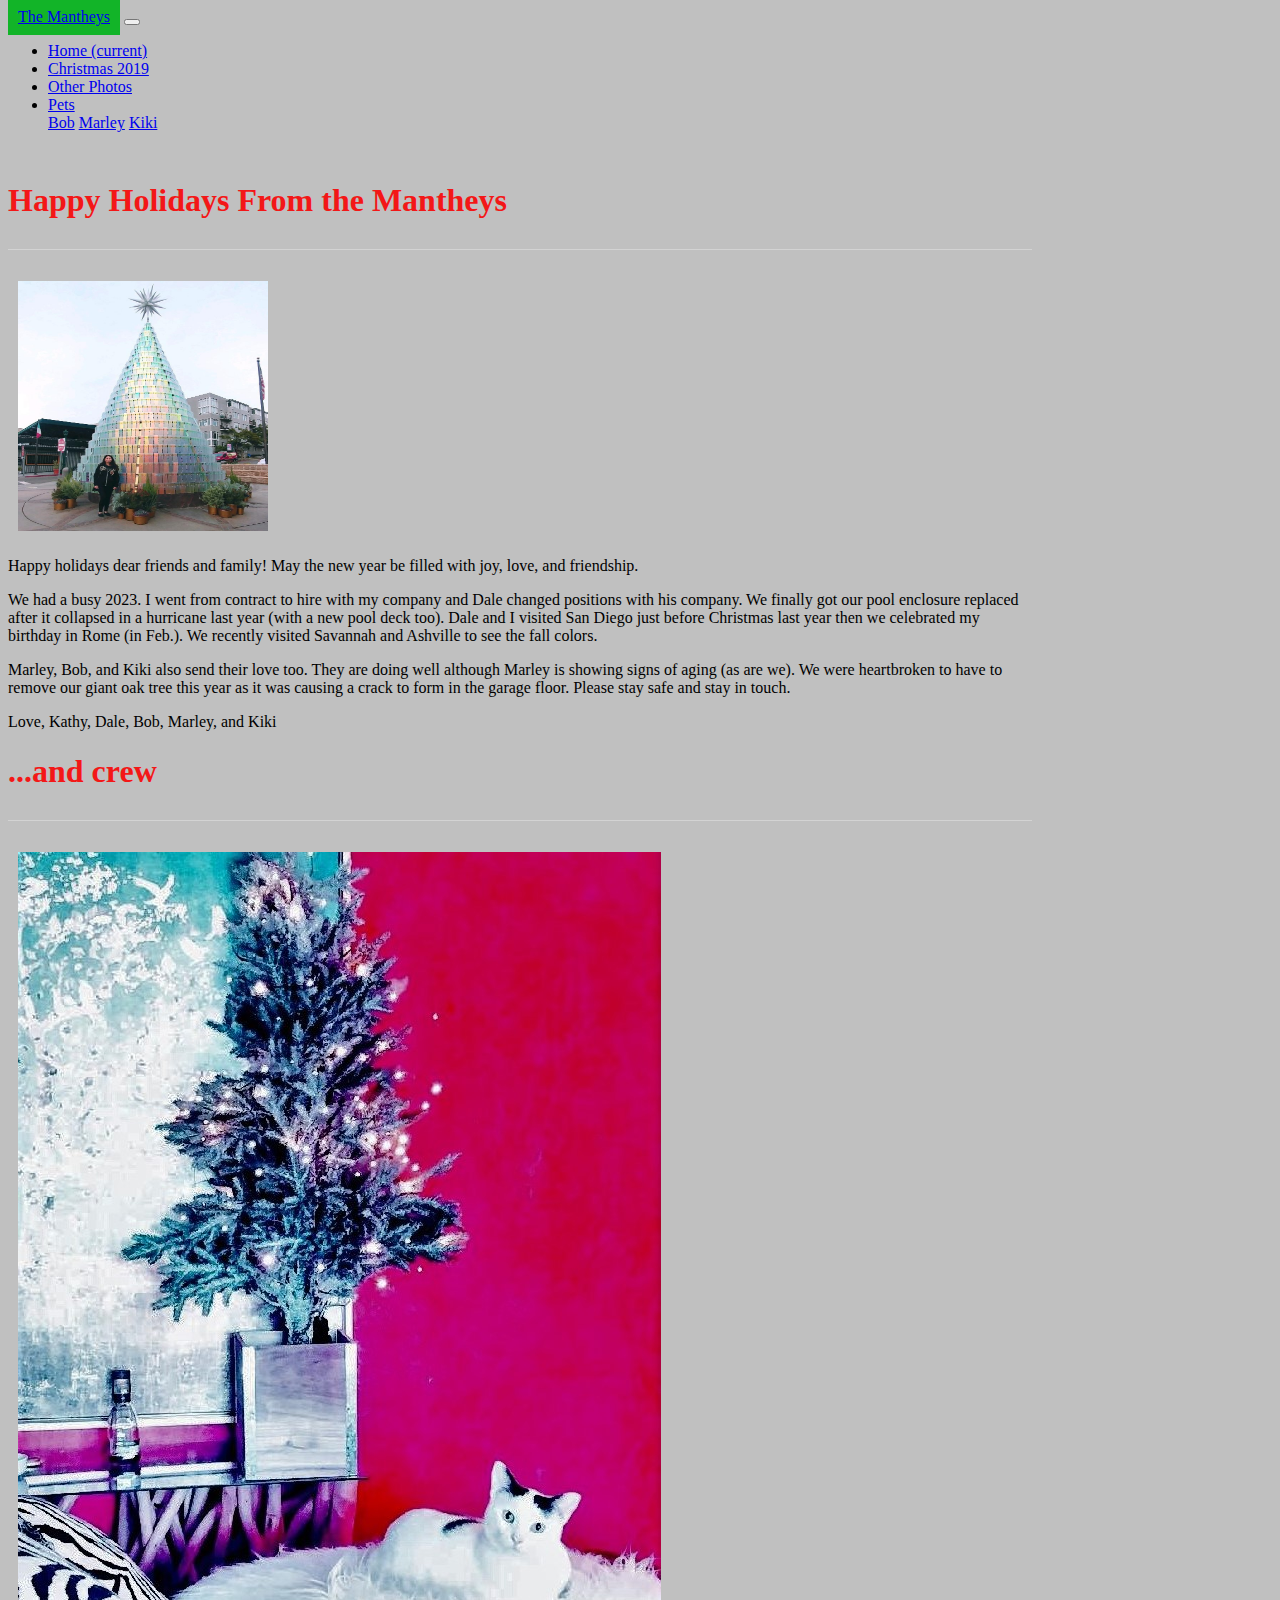
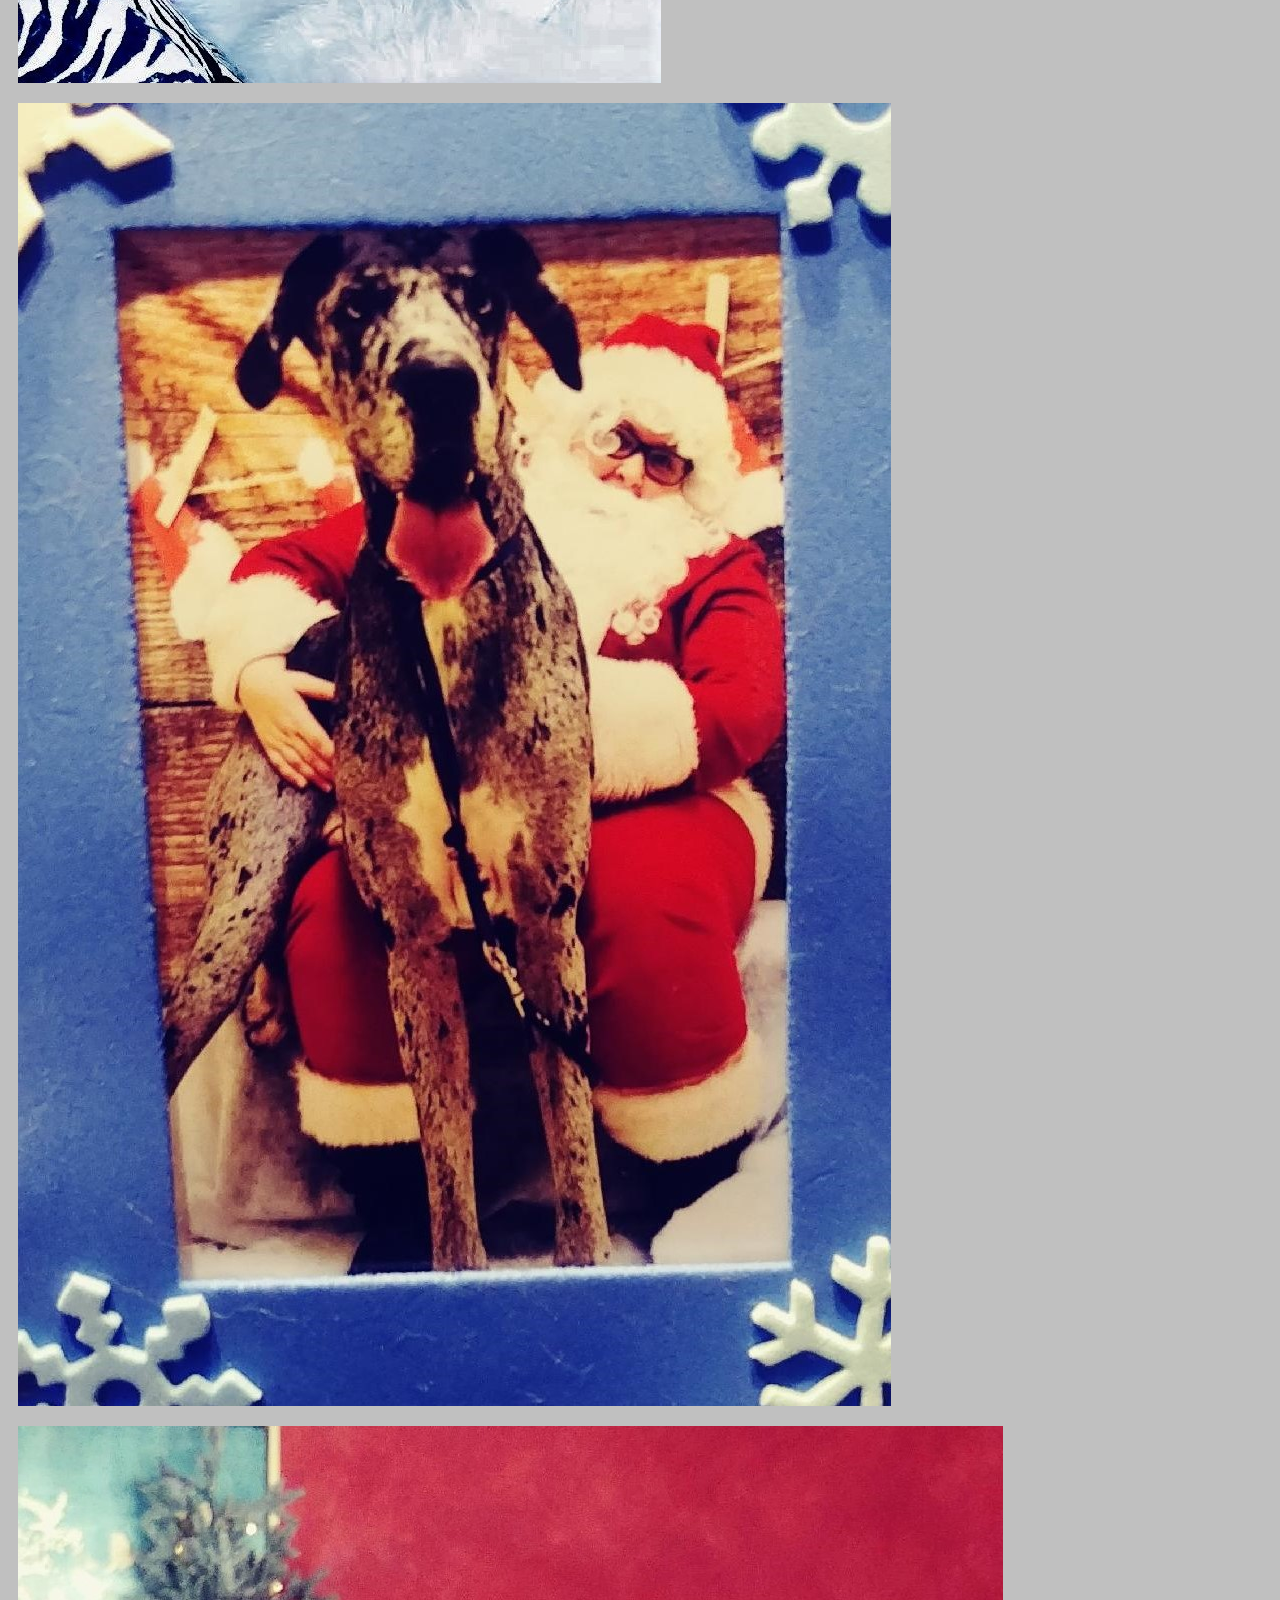
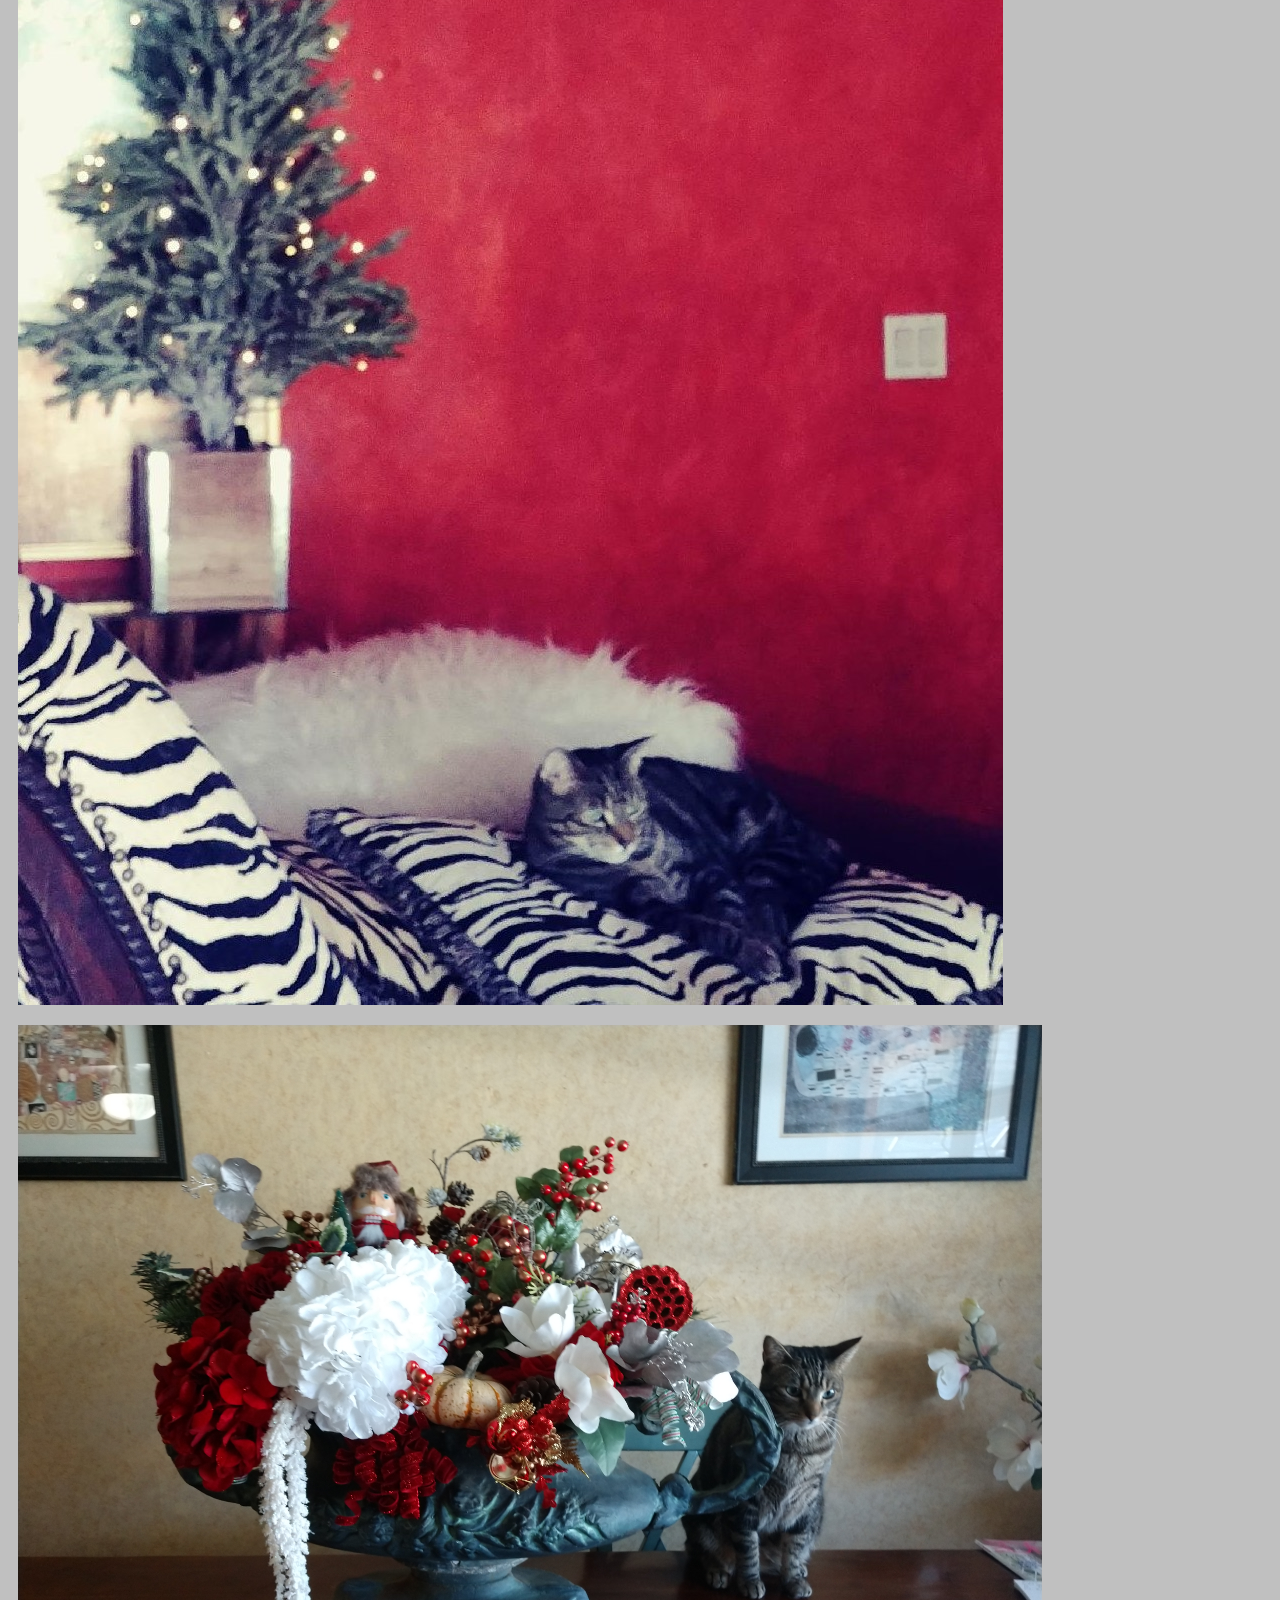
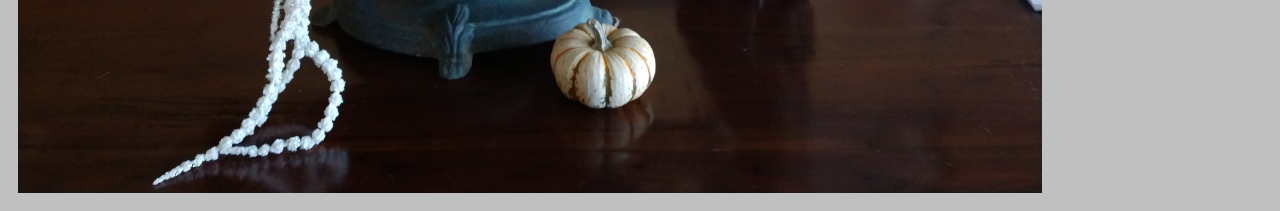
<file: index.html>
<!document type html>
<html lang="en">
<head>
<!-- Required meta tags -->
<meta charset="utf-8">
<meta name="viewport" content="width=device-width, initial-scale=1, shrink-to-fit=no">

<!-- Bootstrap CSS -->
<link rel="stylesheet" href="https://cdn.jsdelivr.net/npm/bootstrap@4.5.3/dist/css/bootstrap.min.css" integrity="sha384-TX8t27EcRE3e/ihU7zmQxVncDAy5uIKz4rEkgIXeMed4M0jlfIDPvg6uqKI2xXr2" crossorigin="anonymous">
<link rel="stylesheet" href="style.css">
<title>Home Page</title>
</head>

<body>
<!-- Option 1: jQuery and Bootstrap Bundle (includes Popper) -->
<script src="https://code.jquery.com/jquery-3.5.1.slim.min.js" integrity="sha384-DfXdz2htPH0lsSSs5nCTpuj/zy4C+OGpamoFVy38MVBnE+IbbVYUew+OrCXaRkfj" crossorigin="anonymous"></script>
<script src="https://cdn.jsdelivr.net/npm/bootstrap@4.5.3/dist/js/bootstrap.bundle.min.js" integrity="sha384-ho+j7jyWK8fNQe+A12Hb8AhRq26LrZ/JpcUGGOn+Y7RsweNrtN/tE3MoK7ZeZDyx" crossorigin="anonymous"></script>

<!-- Nav Bar -->
  <nav class="navbar navbar-expand-lg navbar-light bg-light">
    <a class="navbar-brand logo text-white" href="index.html">The Mantheys</a>
    <button class="navbar-toggler" type="button" data-toggle="collapse" data-target="#navbarSupportedContent" aria-controls="navbarSupportedContent" aria-expanded="false" aria-label="Toggle navigation">
      <span class="navbar-toggler-icon"></span>
    </button>
    <div class="collapse navbar-collapse" id="navbarSupportedContent">
      <ul class="navbar-nav ml-auto">
        <li class="nav-item active">
          <a class="nav-link" href="index.html">Home <span class="sr-only">(current)</span></a>
        </li>
        <li class="nav-item">
          <a class="nav-link" href="Christmas.html">Christmas 2019</a>
        </li>
        <li class="nav-item">
          <a class="nav-link" href="Other.html">Other Photos</a>
        </li>   
        <li class="nav-item dropdown">
          <a class="nav-link dropdown-toggle" href="#" id="navbarDropdown" role="button" data-toggle="dropdown" aria-haspopup="true" aria-expanded="false">
          Pets</a>
          <div class="dropdown-menu" aria-labelledby="navbarDropdown">
            <a class="dropdown-item" href="Bob.html">Bob</a>
            <a class="dropdown-item" href="Marley.html">Marley</a>
            <a class="dropdown-item" href="Kiki.html">Kiki</a>
            </div>
        </li>
      </ul>
    </div>
  </nav>

<! --Landing Page -->  
 <div class="container-fluid main-container">
<!--row 2 cards-->
<div class="row">
  <!--column 1 of 3 -->
  <!--card 1-->
  <div class="col-12 col-md-8">
    <div class="card custom p-4">
      <h1>Happy Holidays From the Mantheys</h1>    
    <div class="card-body temp_card mt-3">
    <img src="images/FigSD2.jpeg" class="float-left tempurature" alt="...">
    <p class="card-text">Happy holidays dear friends and family!  May the new year be filled with joy, love, and friendship.</p>
    <p class="mt-4">We had a busy 2023. I went from contract to hire with my company and Dale changed positions with his company. We finally got our pool enclosure replaced after it collapsed in a hurricane last year (with a new pool deck too). Dale and I visited San Diego just before Christmas last year then we celebrated my birthday in Rome (in Feb.). We recently visited Savannah and Ashville to see the fall colors.
    </p>
    <p class="mt-4">Marley, Bob, and Kiki also send their love too. They are doing well although Marley is showing signs of aging (as are we). We were heartbroken to have to remove our giant oak tree this year as it was causing a crack to form in the garage floor. Please stay safe and stay in touch.
    </p>
    <p class="card-text sign">Love, Kathy, Dale, Bob, Marley, and Kiki</p>
   </div>
   </div>
  </div>
<!--column 2 of 3 -->
  <!--card 1-->
  <div class="col-12 col-md-4">
    <div class="card custom p-4">
      <h1>...and crew</h1>   
    <div class="row d-flex flex-row mt-3">
      <div class="col-12 col-md-6">
         <img src="images/Fig1.jpeg" class="img-fluid" alt="...">
      </div>
        <div class="col-12 col-md-6">
            <img src="images/Fig2.jpeg" class="img-fluid" alt="...">
      </div>
        <div class="col-12 col-md-6">
          <img src="images/Fig4.jpeg" class="img-fluid" alt="...">  
      </div>
      <div class="col-12 col-md-6">
        <img src="images/Fig3.jpg" class="img-fluid" alt="...">
        </div>
        </div>
    </div>
  </div>
</div>
</body>
</html>
</file>
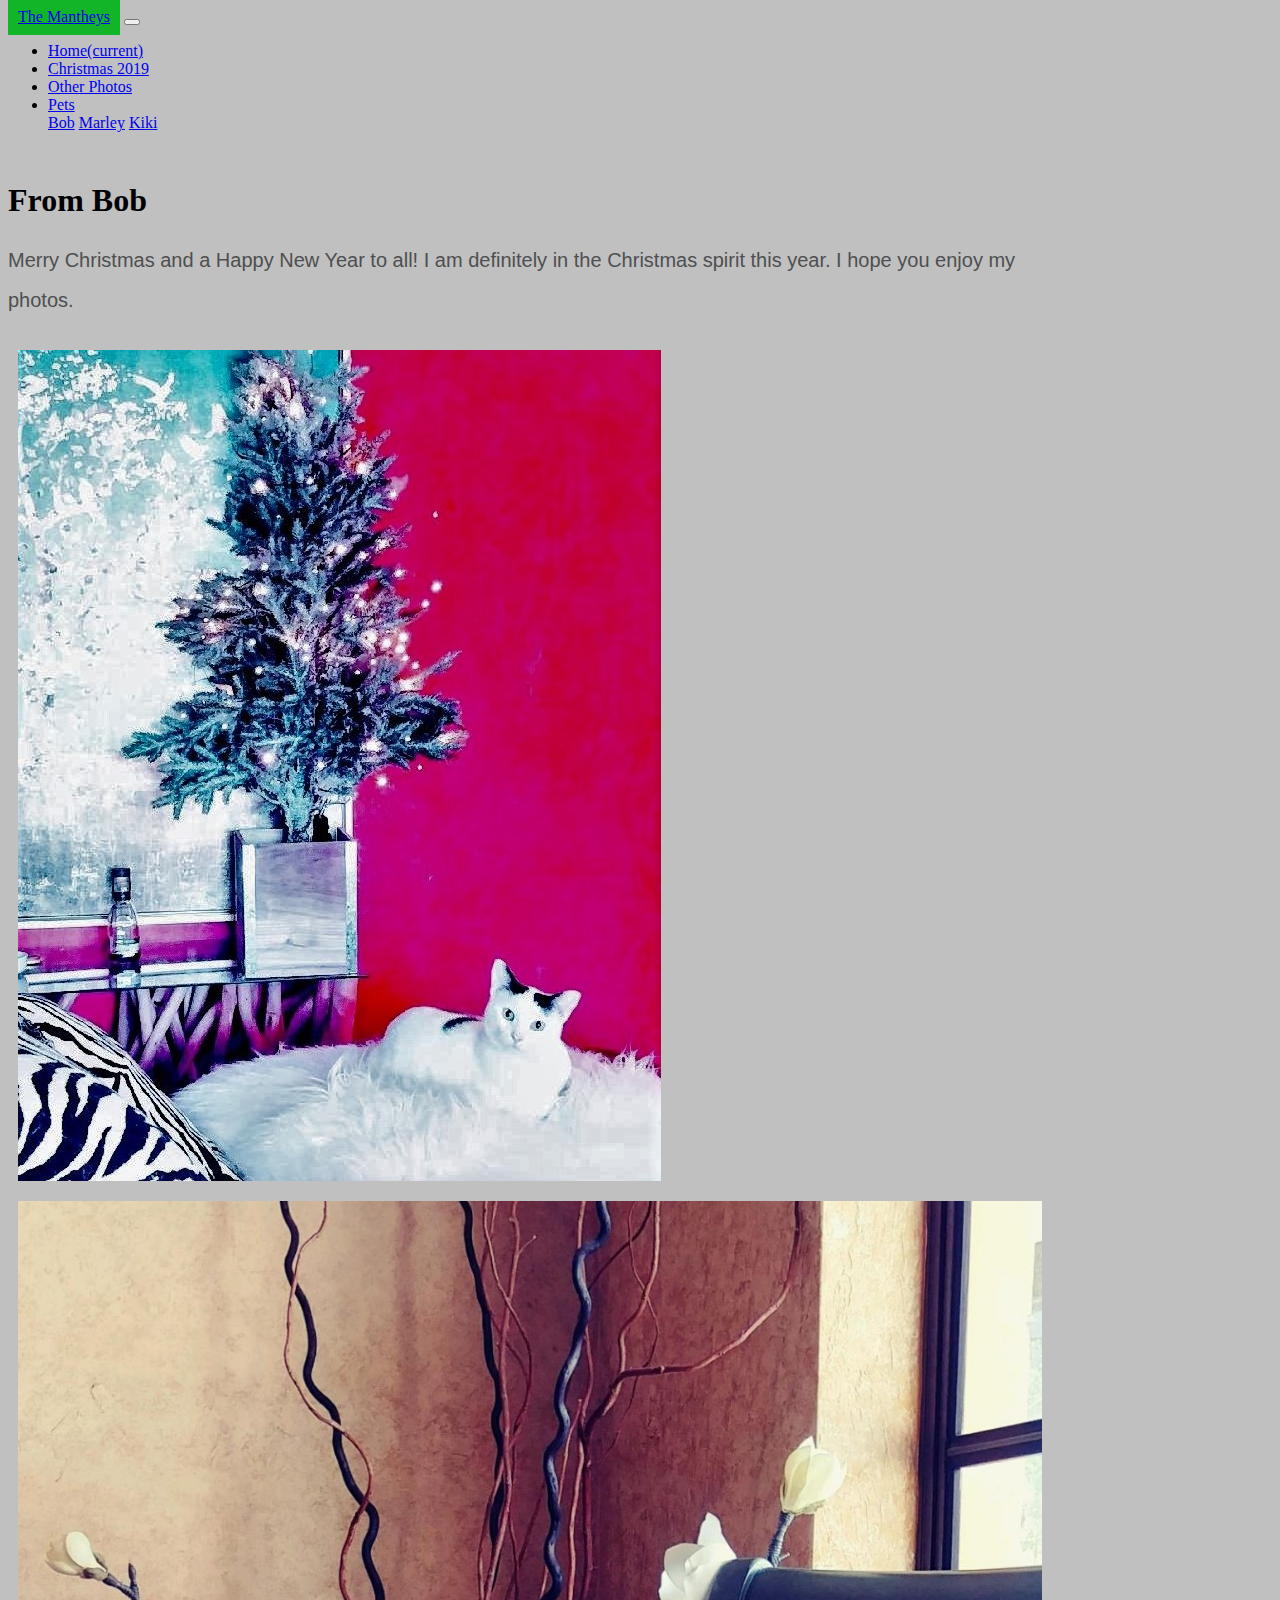
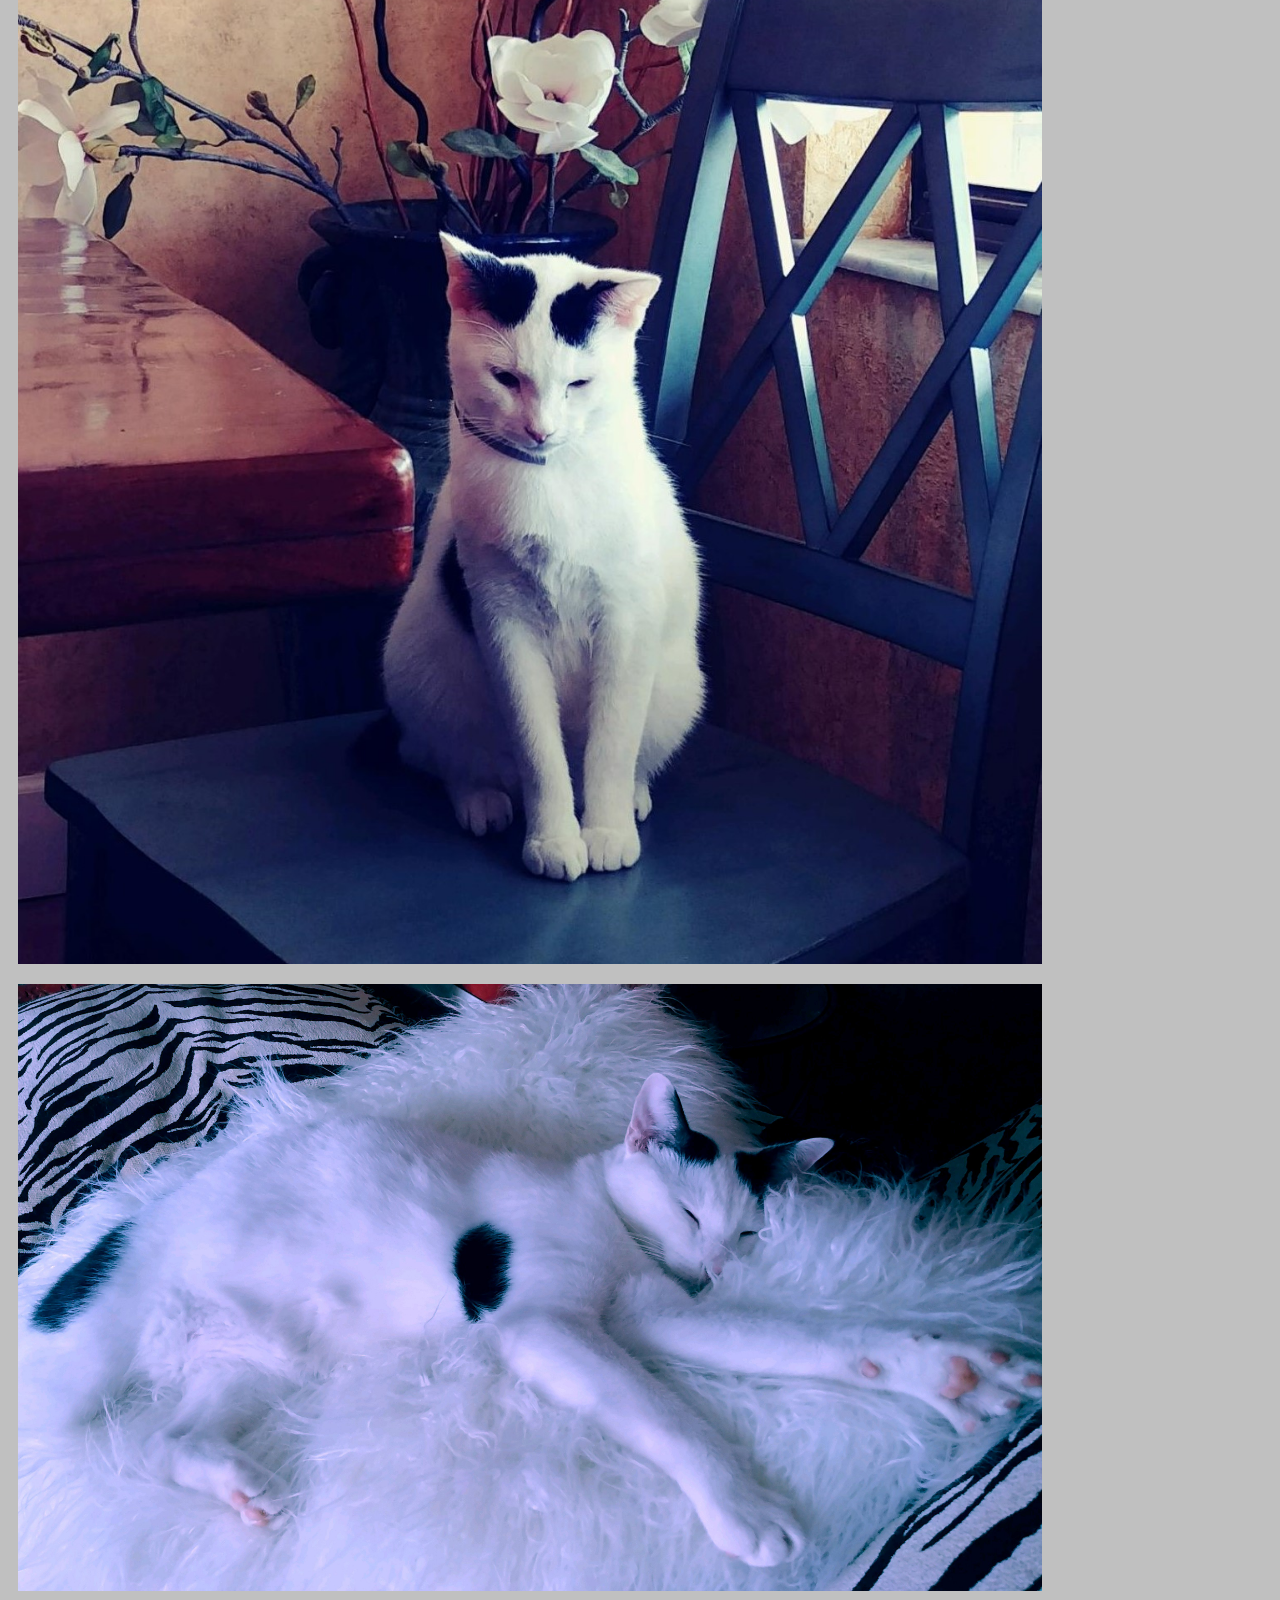
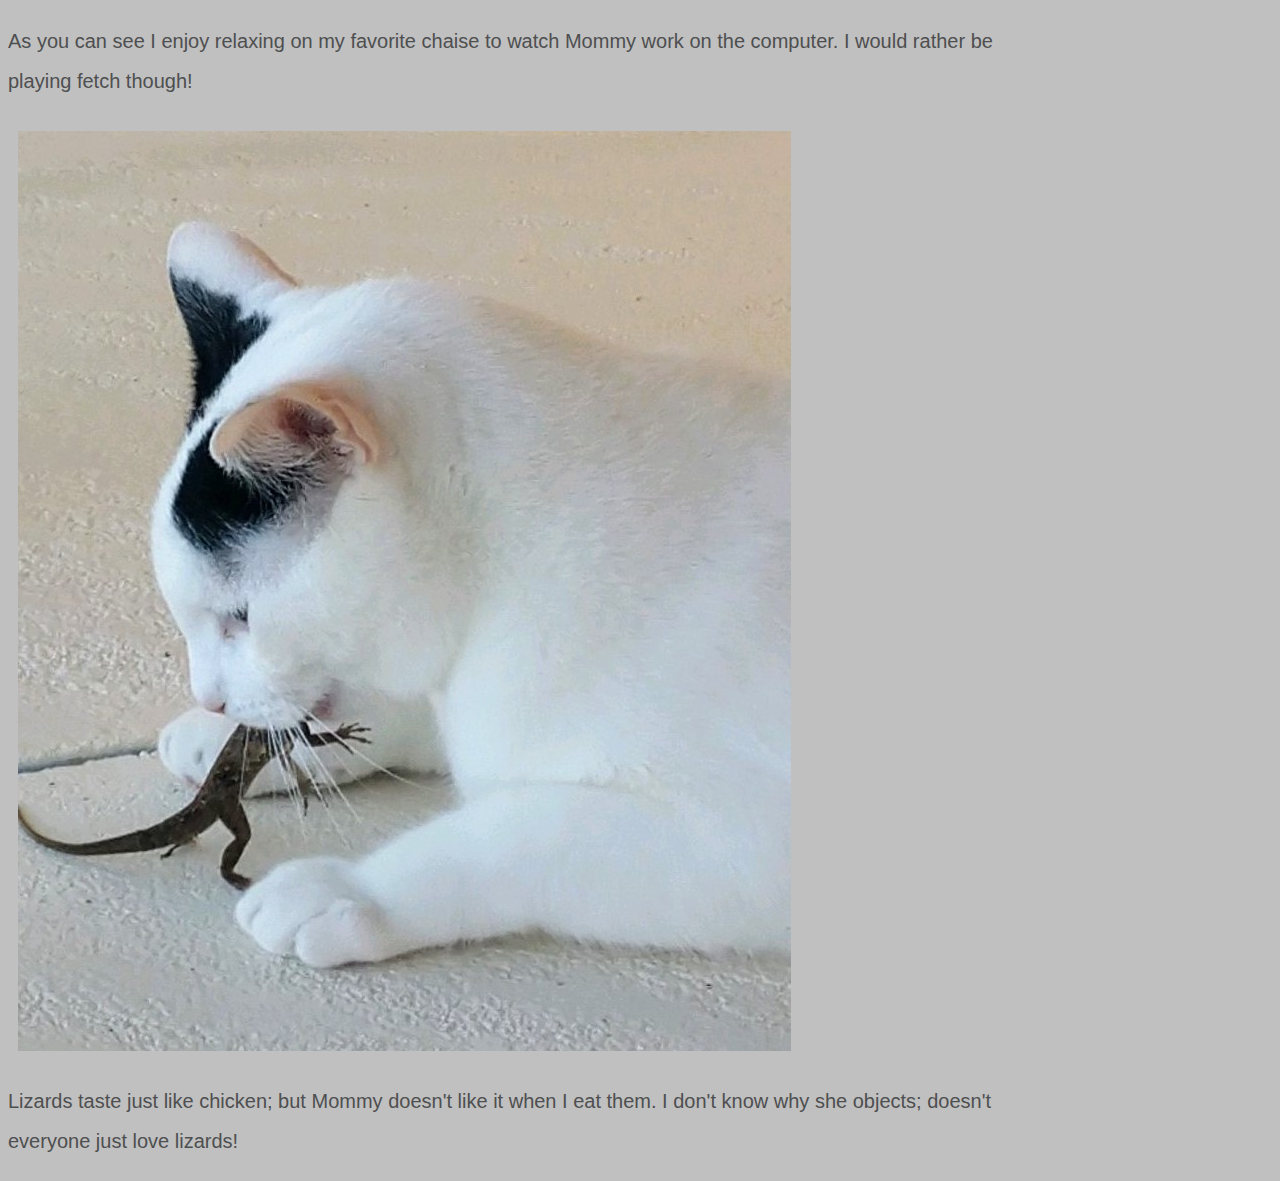
<file: Bob.html>
<!document type html>
<html lang="en">
<head>
<!-- Required meta tags -->
<meta charset="utf-8">
<meta name="viewport" content="width=device-width, initial-scale=1, shrink-to-fit=no">

<!-- Bootstrap CSS -->
<link rel="stylesheet" href="https://cdn.jsdelivr.net/npm/bootstrap@4.5.3/dist/css/bootstrap.min.css" integrity="sha384-TX8t27EcRE3e/ihU7zmQxVncDAy5uIKz4rEkgIXeMed4M0jlfIDPvg6uqKI2xXr2" crossorigin="anonymous">
<link rel="stylesheet" href="style.css">
<title>Landing Page</title>
</head>

<body>
<!-- Option 1: jQuery and Bootstrap Bundle (includes Popper) -->
<script src="https://code.jquery.com/jquery-3.5.1.slim.min.js" integrity="sha384-DfXdz2htPH0lsSSs5nCTpuj/zy4C+OGpamoFVy38MVBnE+IbbVYUew+OrCXaRkfj" crossorigin="anonymous"></script>
<script src="https://cdn.jsdelivr.net/npm/bootstrap@4.5.3/dist/js/bootstrap.bundle.min.js" integrity="sha384-ho+j7jyWK8fNQe+A12Hb8AhRq26LrZ/JpcUGGOn+Y7RsweNrtN/tE3MoK7ZeZDyx" crossorigin="anonymous"></script>

<!-- Nav Bar -->
<nav class="navbar navbar-expand-lg navbar-light bg-light">
  <a class="navbar-brand logo text-white" href="index.html">The Mantheys</a>
  <button class="navbar-toggler" type="button" data-toggle="collapse" data-target="#navbarSupportedContent" aria-controls="navbarSupportedContent" aria-expanded="false" aria-label="Toggle navigation">
    <span class="navbar-toggler-icon"></span>
  </button>
  <div class="collapse navbar-collapse" id="navbarSupportedContent">
    <ul class="navbar-nav ml-auto">
      <li class="nav-item active">
        <a class="nav-link" href="index.html">Home<span class="sr-only">(current)</span></a>
      </li>
      <li class="nav-item">
        <a class="nav-link" href="Christmas.html">Christmas 2019</a>
      </li>
      <li class="nav-item">
        <a class="nav-link" href="Other.html">Other Photos</a>
      </li>
      <li class="nav-item dropdown">
        <a class="nav-link dropdown-toggle" href="#" id="navbarDropdown" role="button" data-toggle="dropdown" aria-haspopup="true" aria-expanded="false">
        Pets</a>
        <div class="dropdown-menu" aria-labelledby="navbarDropdown">
          <a class="dropdown-item" href="Bob.html">Bob</a>
          <a class="dropdown-item" href="Marley.html">Marley</a>
          <a class="dropdown-item" href="Kiki.html">Kiki</a>
          </div>
      </li>
    </ul>
  </div>
</nav>

<! --Landing Page -->  
 <! Summary: Latitude vs. X  with Sidebar  Visualizations>
 <!Fig1 with text summary  sidebar with a four clickable images  - should be dynamic
<!--Bootstrap grid card layout for Christmas Page-->
<div class="container-fluid main-container">
<!--row 2 cards-->
<div class="row row-cols-3 row-cols-md-12">
  <!--column 1 of 3 -->
  <!--card 1-->
  <div class="col-md-12">
    <div class="card p-4">
      <h1>From Bob</h1>    
    <div class="card-body condition_card mt-3">
      <p class="card-text">Merry Christmas and a Happy New Year to all!  I am definitely in the Christmas spirit this year.  I hope you enjoy my photos.</p>
    <img src="images/Fig1.jpeg" class="float-left" alt="...">
    <img src="images/Bob4.jpeg" class="float-left" alt="...">
    <img src="images/Bob2.jpeg" class="float-left" alt="...">
      <p>As you can see I enjoy relaxing on my favorite chaise to watch Mommy work on the computer. I would rather be playing fetch though!</p>
    <img src="images/Bob3.jpeg" class="float-left" alt="...">
    <p class="card-text">Lizards taste just like chicken; but Mommy doesn't like it when I eat them.  I don't know why she objects; doesn't everyone just love lizards!</p>
   </div>
   </div>
  </div>
</div>
</div>
</body>
  </html>
</file>
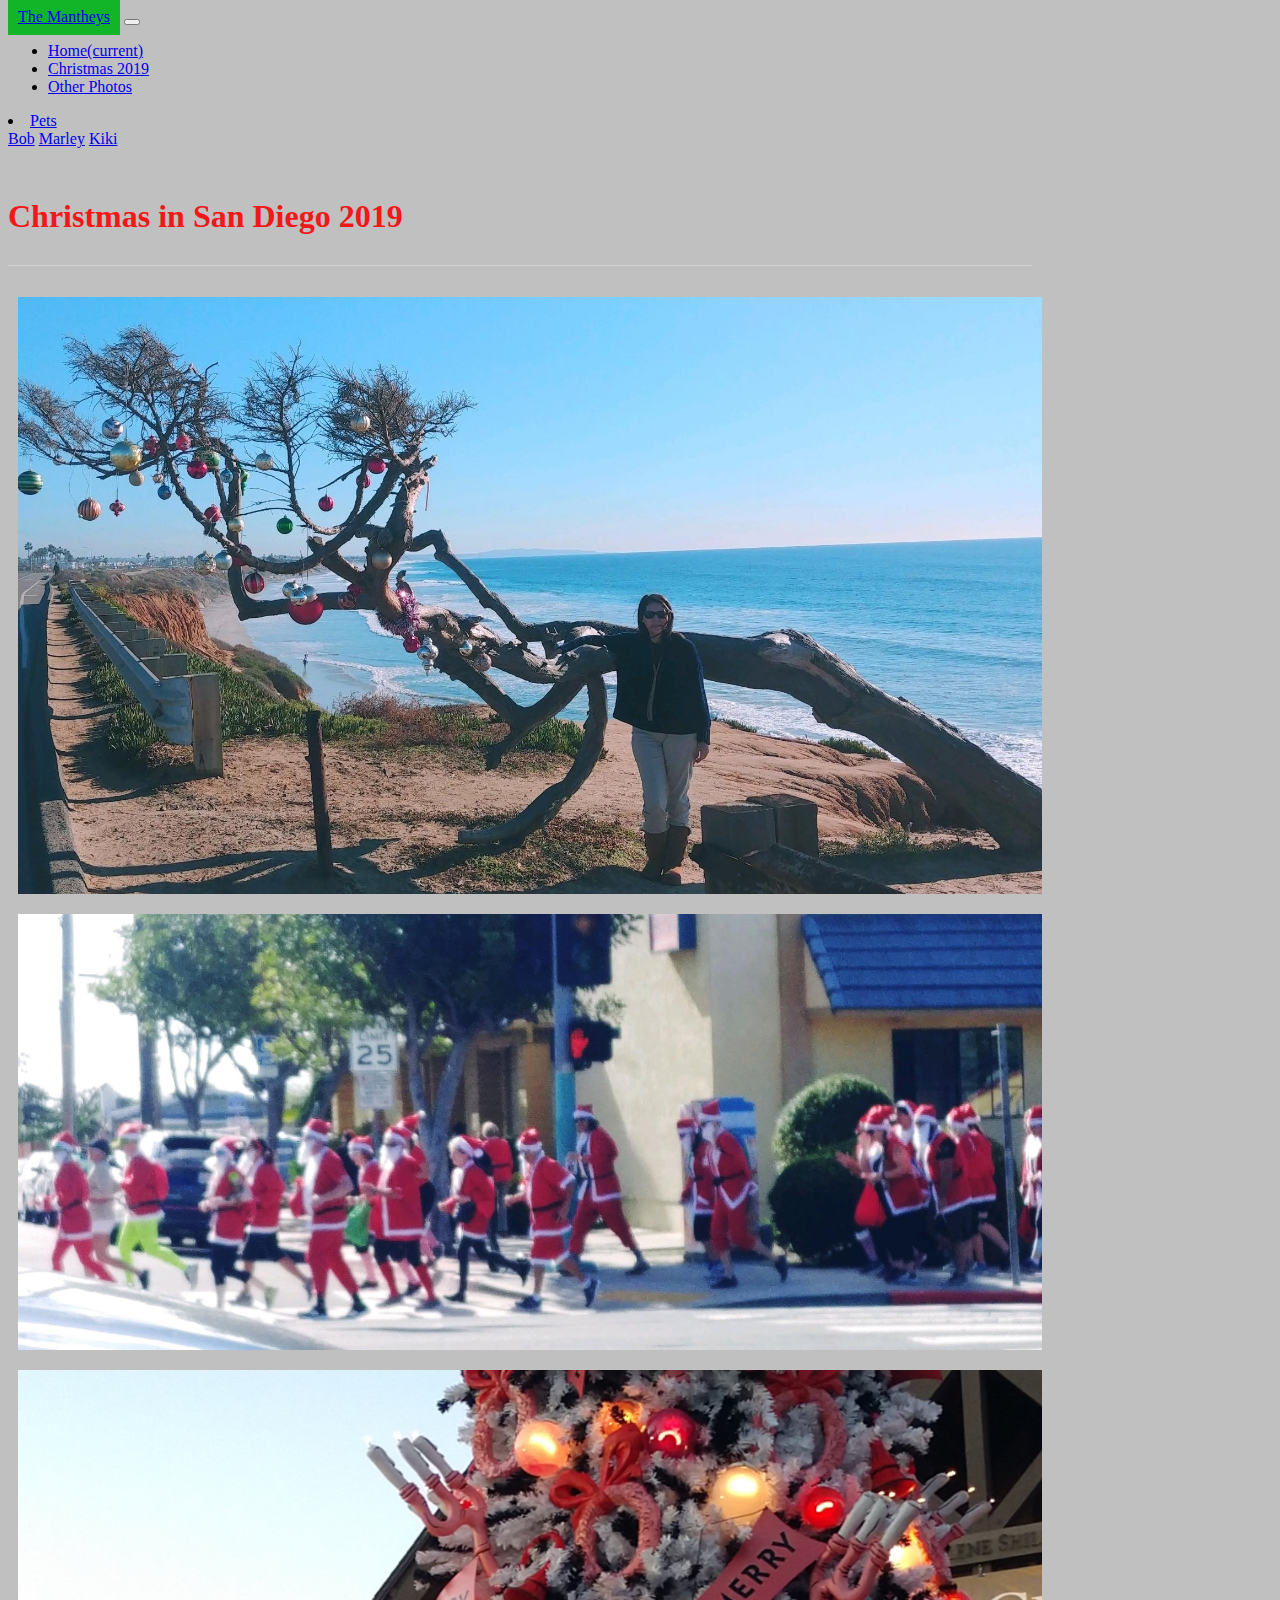
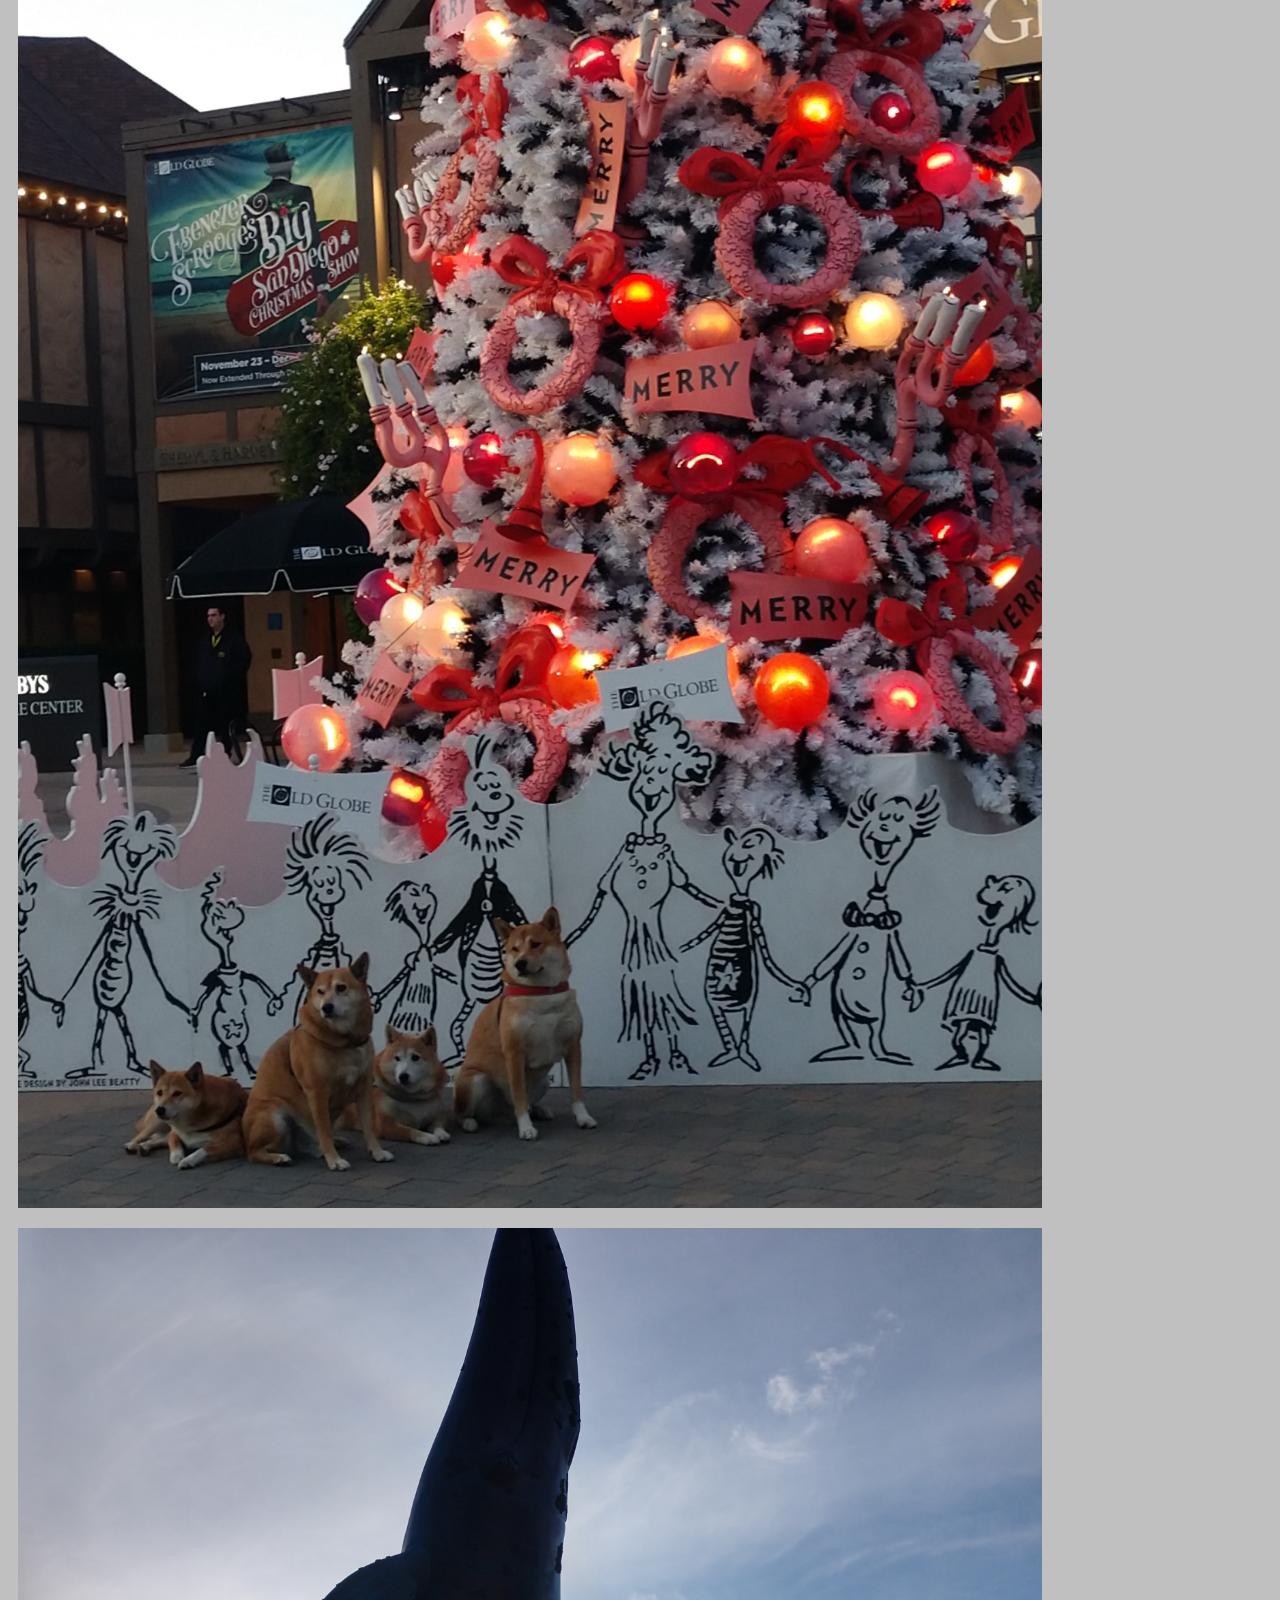
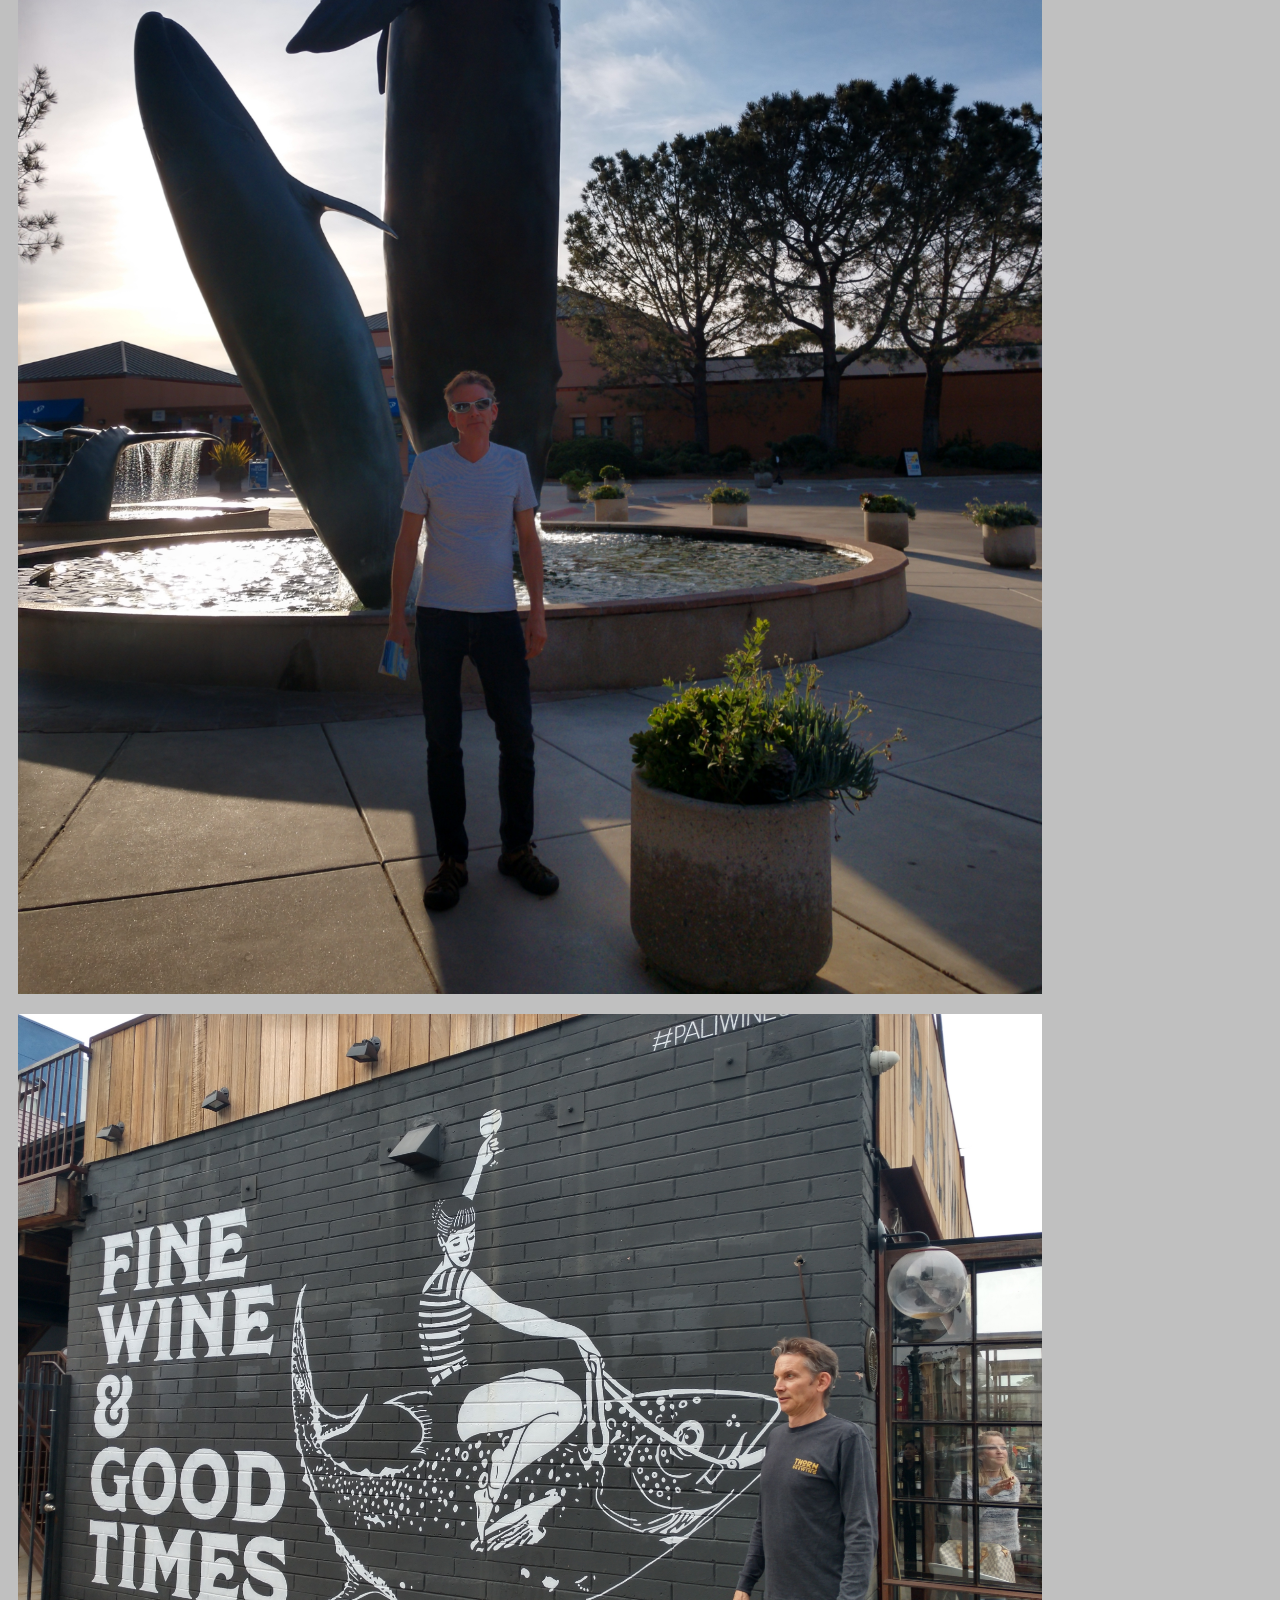
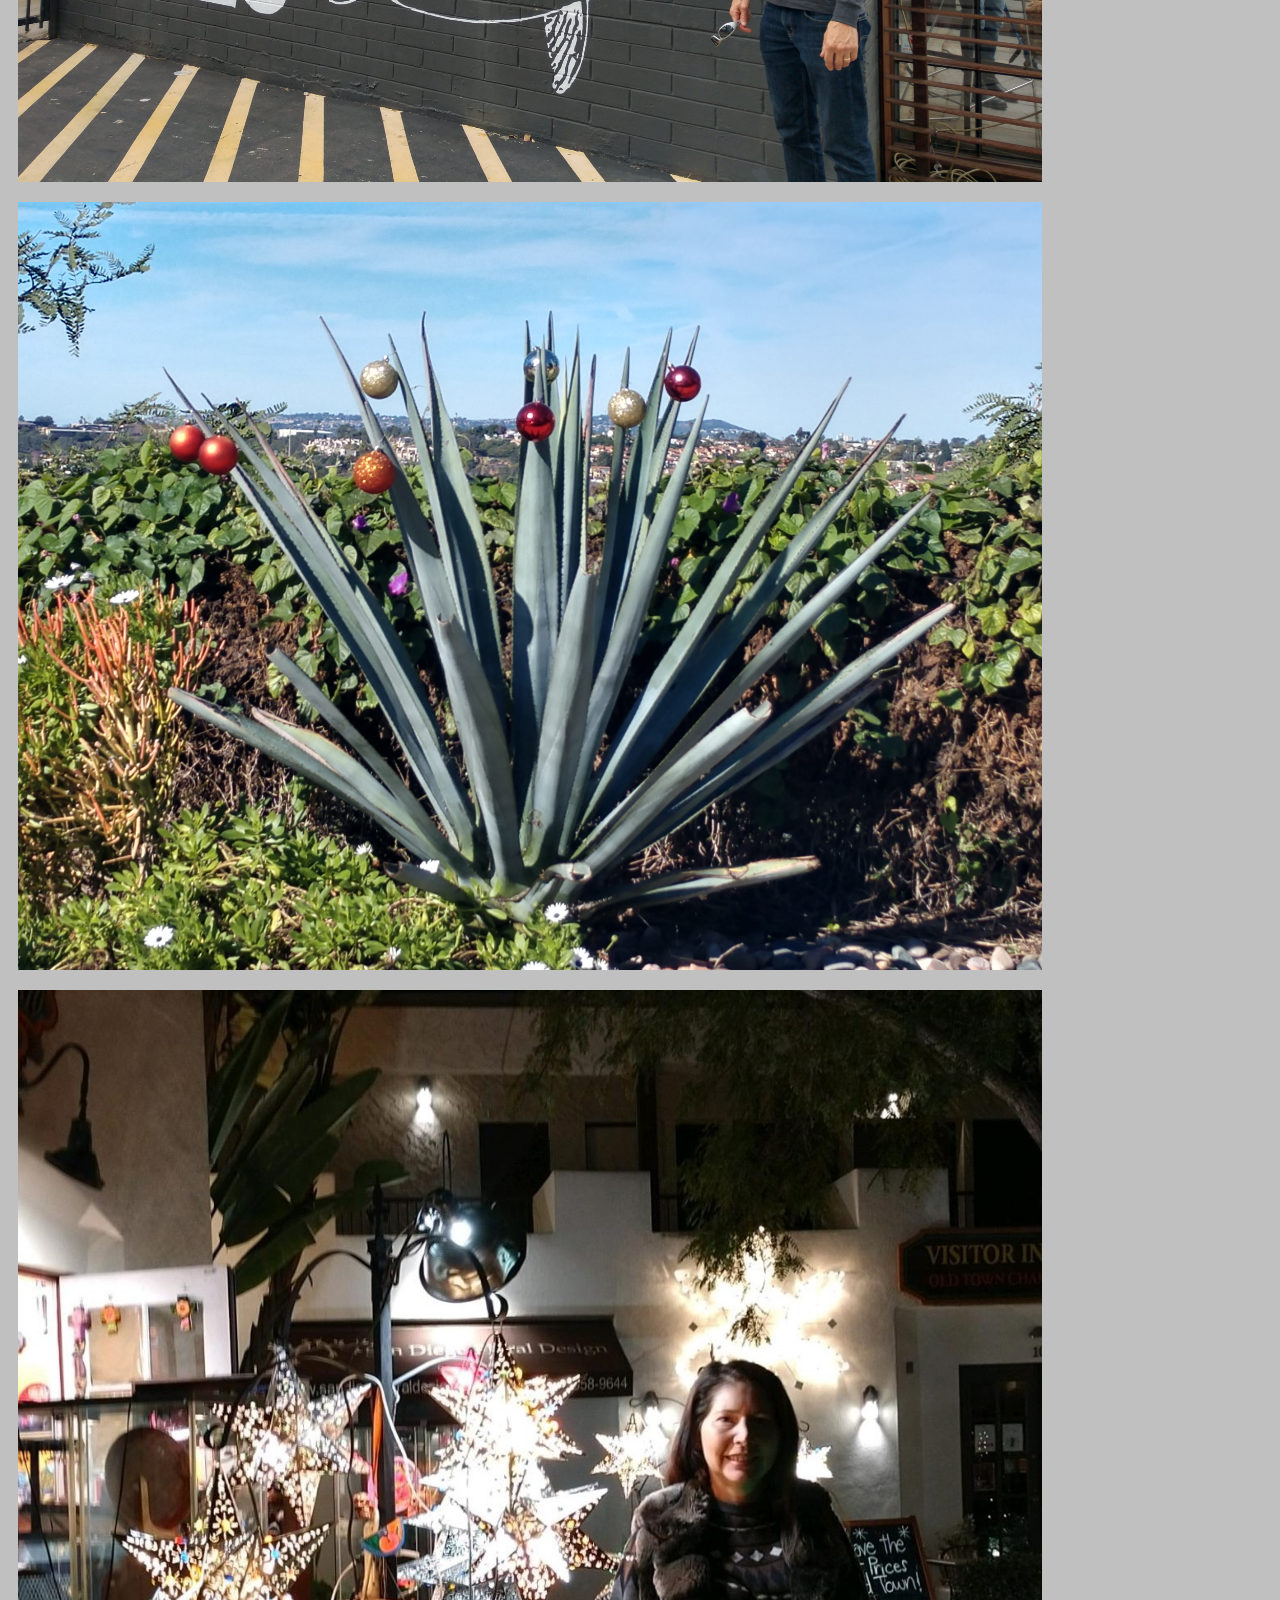
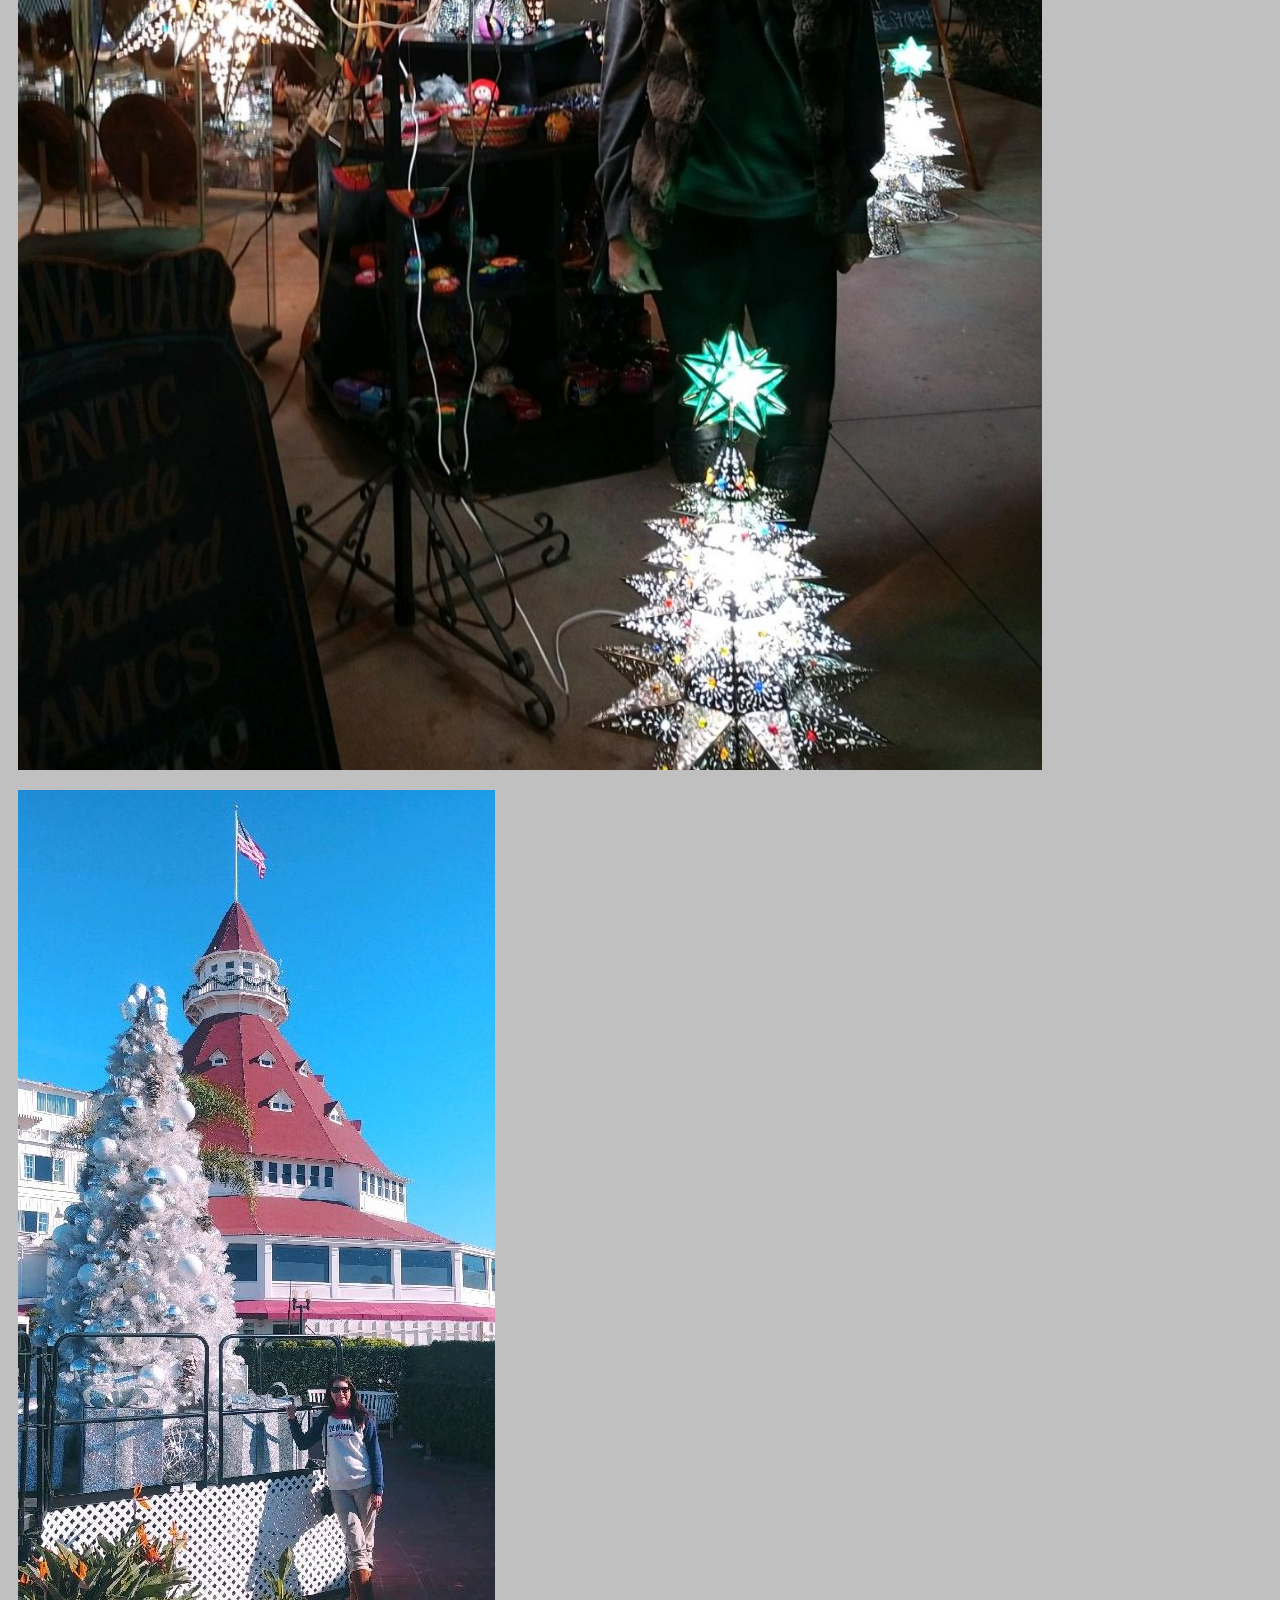
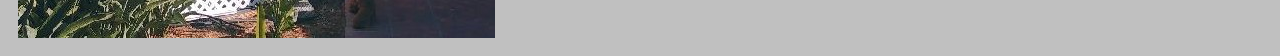
<file: Christmas.html>
<!document type html>
<html lang="en">
<head>
<!-- Required meta tags -->
<meta charset="utf-8">
<meta name="viewport" content="width=device-width, initial-scale=1, shrink-to-fit=no">

<!-- Bootstrap CSS -->
<link rel="stylesheet" href="https://cdn.jsdelivr.net/npm/bootstrap@4.5.3/dist/css/bootstrap.min.css" integrity="sha384-TX8t27EcRE3e/ihU7zmQxVncDAy5uIKz4rEkgIXeMed4M0jlfIDPvg6uqKI2xXr2" crossorigin="anonymous">
<link rel="stylesheet" href="style.css">
<title>Landing Page</title>
</head>

<body>
<!-- Option 1: jQuery and Bootstrap Bundle (includes Popper) -->
<script src="https://code.jquery.com/jquery-3.5.1.slim.min.js" integrity="sha384-DfXdz2htPH0lsSSs5nCTpuj/zy4C+OGpamoFVy38MVBnE+IbbVYUew+OrCXaRkfj" crossorigin="anonymous"></script>
<script src="https://cdn.jsdelivr.net/npm/bootstrap@4.5.3/dist/js/bootstrap.bundle.min.js" integrity="sha384-ho+j7jyWK8fNQe+A12Hb8AhRq26LrZ/JpcUGGOn+Y7RsweNrtN/tE3MoK7ZeZDyx" crossorigin="anonymous"></script>

<!-- Nav Bar -->
<nav class="navbar navbar-expand-lg navbar-light bg-light">
  <a class="navbar-brand logo text-white" href="index.html">The Mantheys</a>
  <button class="navbar-toggler" type="button" data-toggle="collapse" data-target="#navbarSupportedContent" aria-controls="navbarSupportedContent" aria-expanded="false" aria-label="Toggle navigation">
    <span class="navbar-toggler-icon"></span>
  </button>
  <div class="collapse navbar-collapse" id="navbarSupportedContent">
    <ul class="navbar-nav ml-auto">
      <li class="nav-item active">
        <a class="nav-link" href="index.html">Home<span class="sr-only">(current)</span></a>
      </li>
      <li class="nav-item">
        <a class="nav-link" href="Christmas.html">Christmas 2019</a>
      </li>
      <li class="nav-item">
        <a class="nav-link" href="Other.html">Other Photos</a>
      </li>
      </div>
      </li>  
      <li class="nav-item dropdown">
        <a class="nav-link dropdown-toggle" href="#" id="navbarDropdown" role="button" data-toggle="dropdown" aria-haspopup="true" aria-expanded="false">
        Pets</a>
        <div class="dropdown-menu" aria-labelledby="navbarDropdown">
          <a class="dropdown-item" href="Bob.html">Bob</a>
          <a class="dropdown-item" href="Marley.html">Marley</a>
          <a class="dropdown-item" href="Kiki.html">Kiki</a>
          </div>
      </li>
    </ul>
  </div>
</nav>

<! --Christmas Page -->  
 <! Christmas in San Diego 2019>
 <!--Bootstrap grid card layout for Christmas Page-->
<div class="container-fluid main-container">
<!--row 2 cards-->
<div class="row row-cols-3 row-cols-md-12">
  <!--column 1 of 3 -->
  
<!--column 2 of 3 -->
  <!--card 1-->
  <div class="col-12">
    <div class="card compare p-4">
      <h1>Christmas in San Diego 2019</h1>
     <div class="row d-flex flex-row mt-3">
      <div class="col-12 col-md-6">
         <img src="images/FigSD1.jpeg" class="img-fluid" alt="...">
      </div>
        <div class="col-12 col-md-6">
                <img src="images/FigSD3.jpeg" class="img-fluid" alt="...">
      </div>
      <div class="col-12 col-md-6">
               <img src="images/FigSD5.jpg" class="img-fluid" alt="...">
      </div>
      <div class="col-12 col-md-6">
           <img src="images/FigSD7.jpg" class="img-fluid" alt="...">
        </div>
        <div class="col-12 col-md-6">
          <img src="images/FigSD4.jpg" class="img-fluid" alt="...">
       </div>
       <div class="col-12 col-md-6">
        <img src="images/FigSD6.jpg" class="img-fluid" alt="...">
     </div>
     <div class="col-12 col-md-6">
      <img src="images/FigSD8.jpeg" class="img-fluid" alt="...">
   </div>
   <div class="col-12 col-md-6">
    <img src="images/FigSD12.jpeg" class="img-fluid" alt="...">
 </div>
      </div>
    </div>
  </div>
</div>

</body>
  </html>
</file>
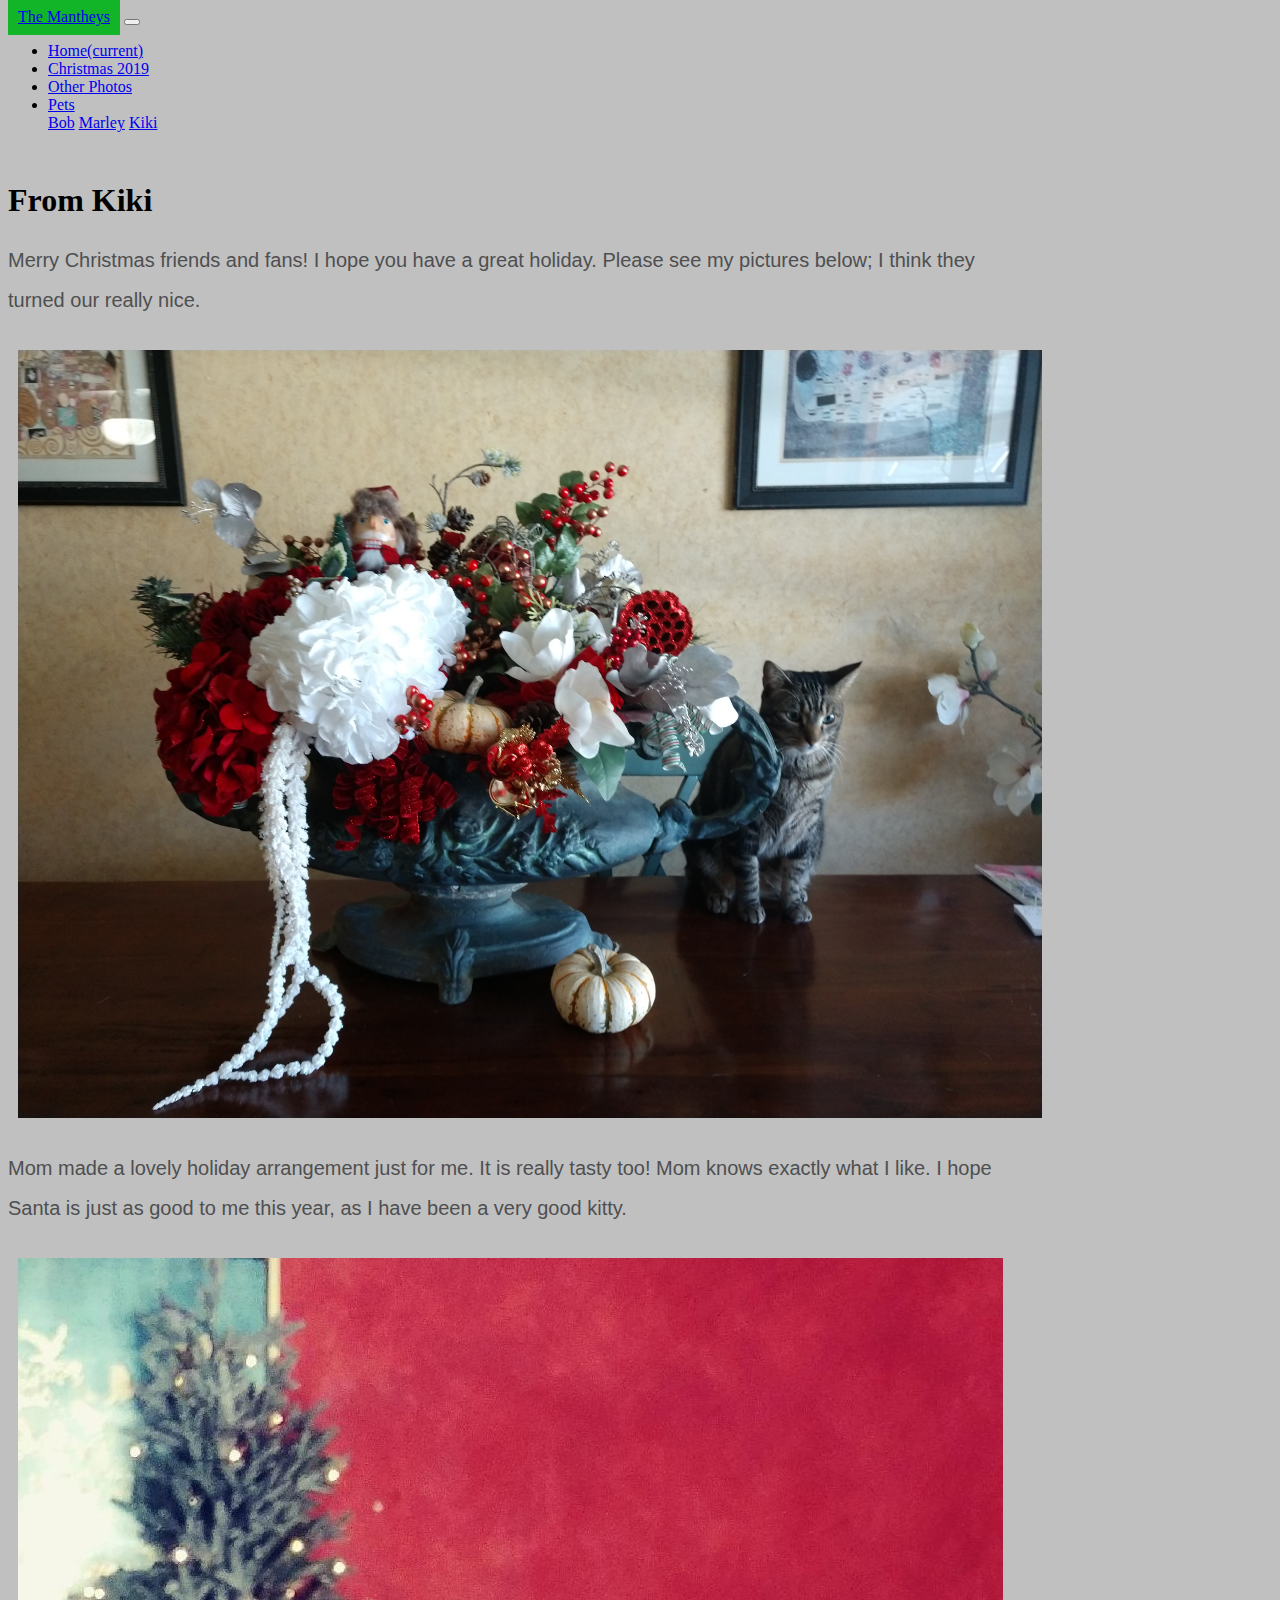
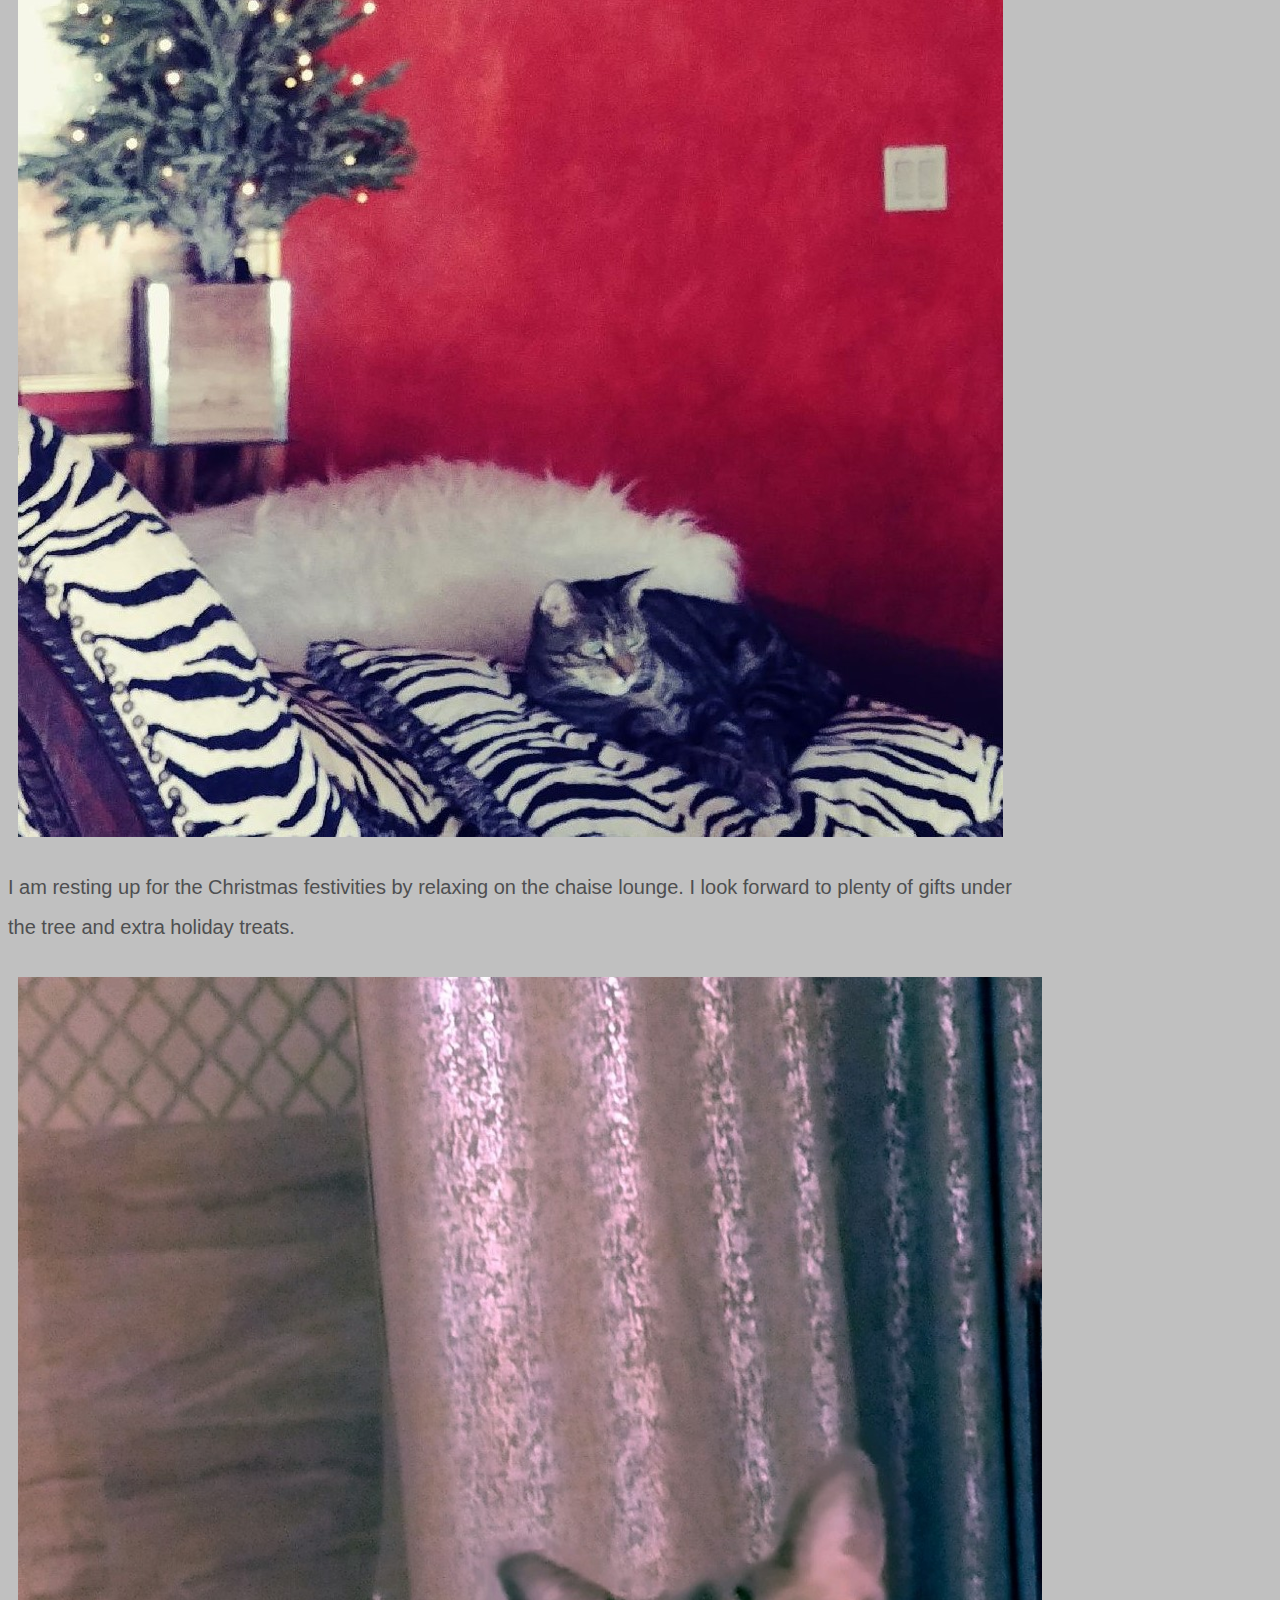
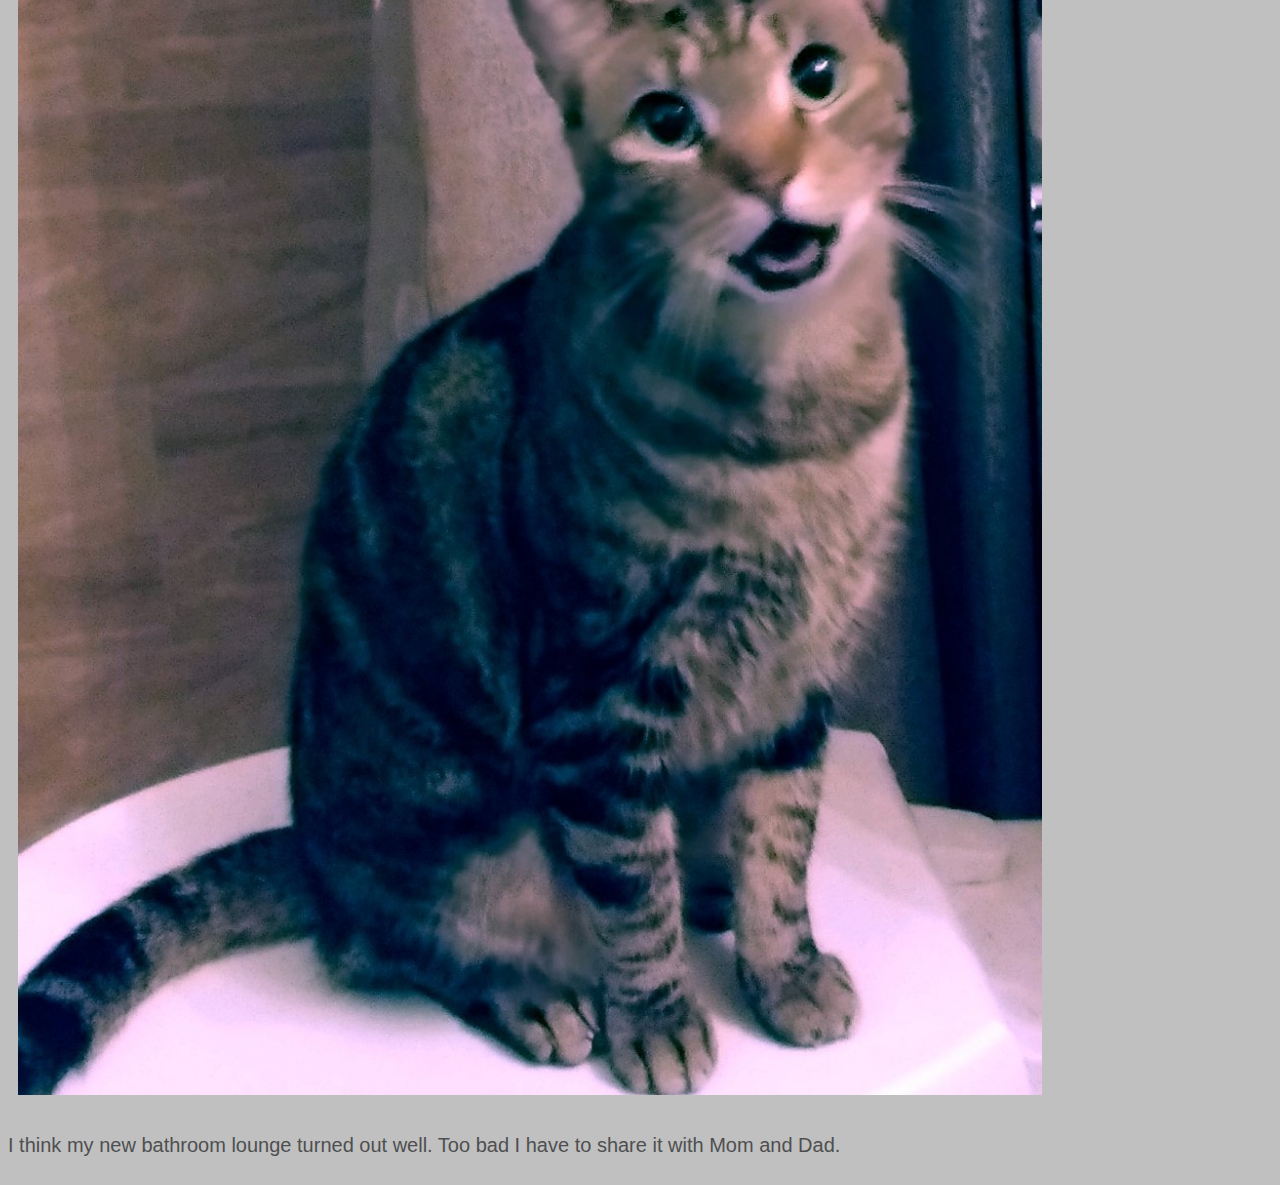
<file: Kiki.html>
<!document type html>
<html lang="en">
<head>
<!-- Required meta tags -->
<meta charset="utf-8">
<meta name="viewport" content="width=device-width, initial-scale=1, shrink-to-fit=no">

<!-- Bootstrap CSS -->
<link rel="stylesheet" href="https://cdn.jsdelivr.net/npm/bootstrap@4.5.3/dist/css/bootstrap.min.css" integrity="sha384-TX8t27EcRE3e/ihU7zmQxVncDAy5uIKz4rEkgIXeMed4M0jlfIDPvg6uqKI2xXr2" crossorigin="anonymous">
<link rel="stylesheet" href="style.css">
<title>Landing Page</title>
</head>

<body>
<!-- Option 1: jQuery and Bootstrap Bundle (includes Popper) -->
<script src="https://code.jquery.com/jquery-3.5.1.slim.min.js" integrity="sha384-DfXdz2htPH0lsSSs5nCTpuj/zy4C+OGpamoFVy38MVBnE+IbbVYUew+OrCXaRkfj" crossorigin="anonymous"></script>
<script src="https://cdn.jsdelivr.net/npm/bootstrap@4.5.3/dist/js/bootstrap.bundle.min.js" integrity="sha384-ho+j7jyWK8fNQe+A12Hb8AhRq26LrZ/JpcUGGOn+Y7RsweNrtN/tE3MoK7ZeZDyx" crossorigin="anonymous"></script>

<!-- Nav Bar -->
<nav class="navbar navbar-expand-lg navbar-light bg-light">
  <a class="navbar-brand logo text-white" href="index.html">The Mantheys</a>
  <button class="navbar-toggler" type="button" data-toggle="collapse" data-target="#navbarSupportedContent" aria-controls="navbarSupportedContent" aria-expanded="false" aria-label="Toggle navigation">
    <span class="navbar-toggler-icon"></span>
  </button>
  <div class="collapse navbar-collapse" id="navbarSupportedContent">
    <ul class="navbar-nav ml-auto">
      <li class="nav-item active">
        <a class="nav-link" href="index.html">Home<span class="sr-only">(current)</span></a>
      </li>
      <li class="nav-item">
        <a class="nav-link" href="Christmas.html">Christmas 2019</a>
      </li>
      <li class="nav-item">
        <a class="nav-link" href="Other.html">Other Photos</a>
      </li> 
      <li class="nav-item dropdown">
        <a class="nav-link dropdown-toggle" href="#" id="navbarDropdown" role="button" data-toggle="dropdown" aria-haspopup="true" aria-expanded="false">
        Pets</a>
        <div class="dropdown-menu" aria-labelledby="navbarDropdown">
          <a class="dropdown-item" href="Bob.html">Bob</a>
          <a class="dropdown-item" href="Marley.html">Marley</a>
          <a class="dropdown-item" href="Kiki.html">Kiki</a>
          </div>
      </li>
    </ul>
  </div>
</nav>

<! --Landing Page -->  
<!--Bootstrap grid card layout for Comparison Page-->
<div class="container-fluid main-container">
<!--row 2 cards-->
<div class="row row-cols-3 row-cols-md-12">
  <!--column 1 of 3 -->
  <!--card 1-->
  <div class="col-md-12">
    <div class="card p-4">
      <h1>From Kiki</h1>    
    <div class="card-body condition_card mt-3">
      <p class="card-text">Merry Christmas friends and fans!  I hope you have a great holiday.  Please see my pictures below; I think they turned our really nice.</p>
    <img src="images/Fig3.jpg" class="float-left" alt="...">
    <p class="card-text">Mom made a lovely holiday arrangement just for me.  It is really tasty too!  Mom knows exactly what I like. I hope Santa is just as good to me this year, as I have been a very good kitty.</p>
    <img src="images/Fig4.jpeg" class="float-left" alt="...">
    <p class="card-text">I am resting up for the Christmas festivities by relaxing on the chaise lounge.  I look forward to plenty of gifts under the tree and extra holiday treats.</p>
    <img src="images/Fig8.jpeg" class="float-left" alt="...">
    <p class="card-text">I think my new bathroom lounge turned out well.  Too bad I have to share it with Mom and Dad.</p>
    </div>
   </div>
  </div>
</div>
</div>

</body>
  </html>
</file>
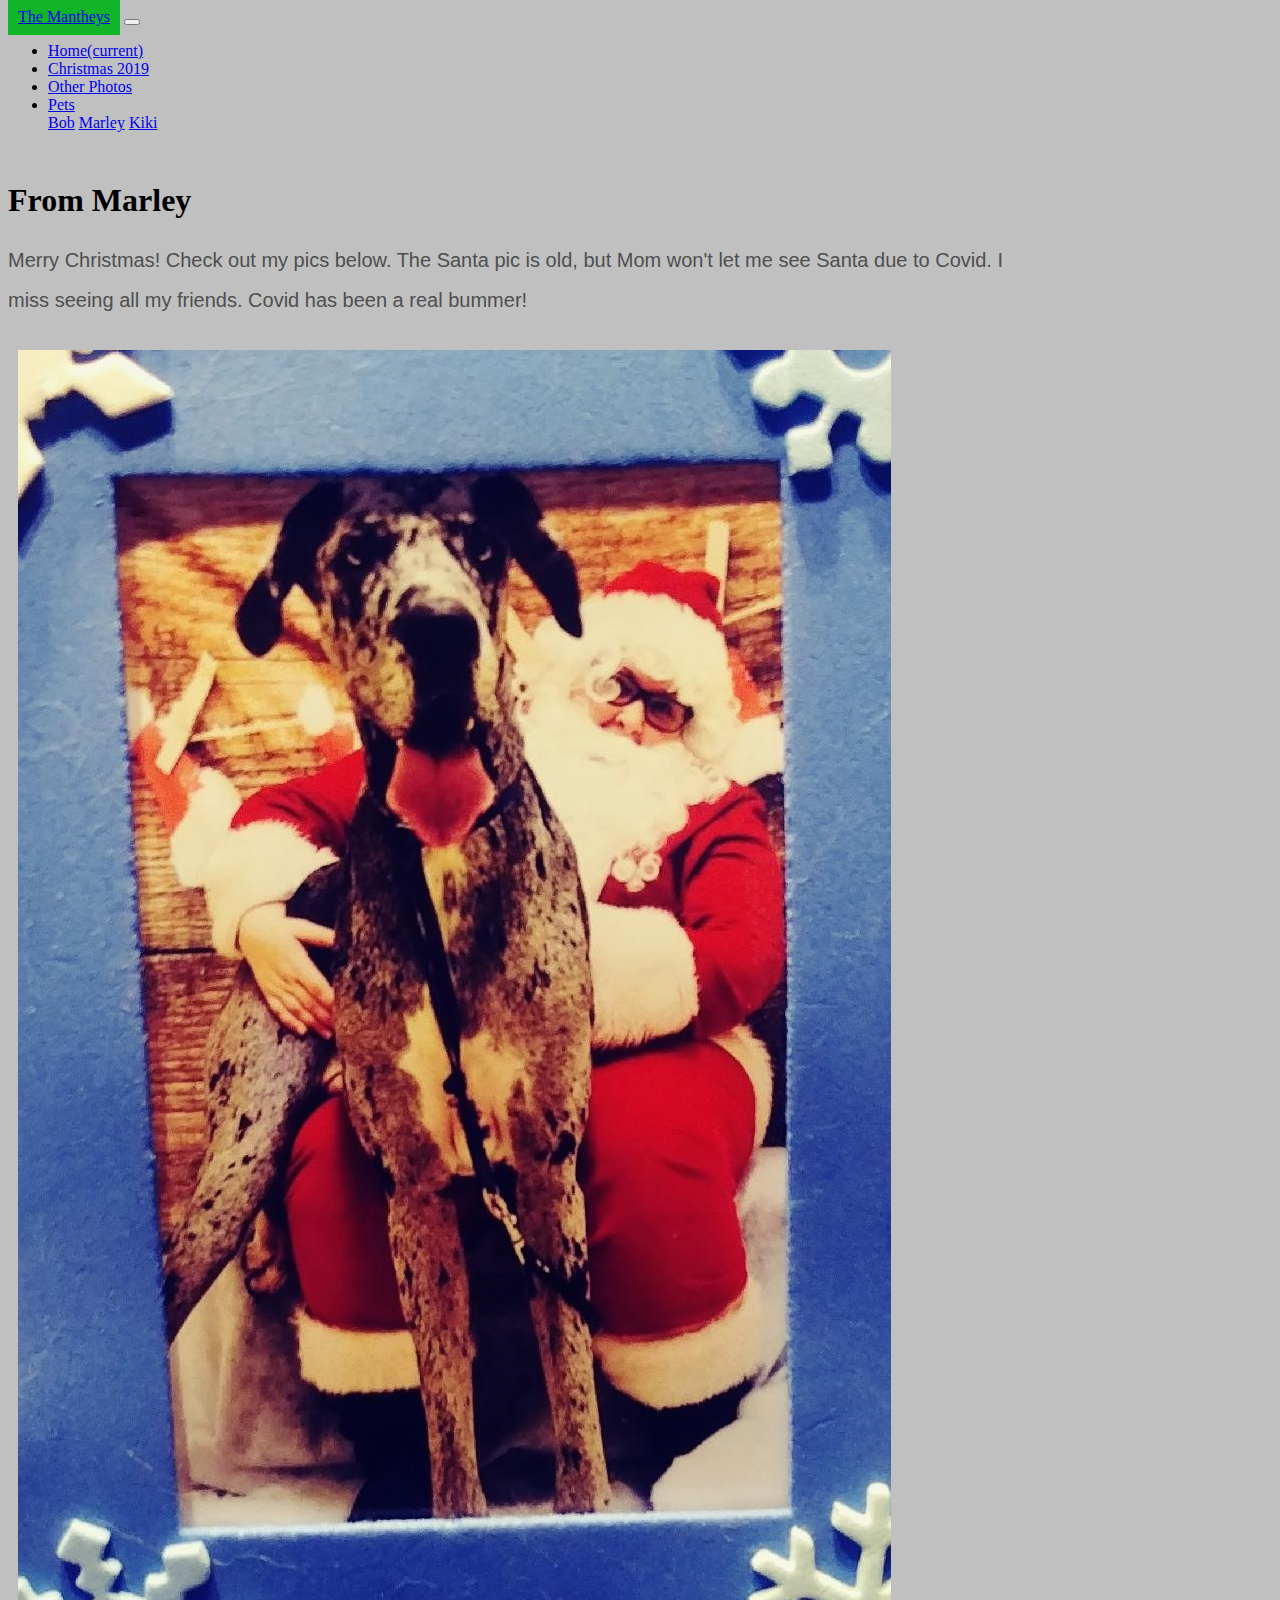
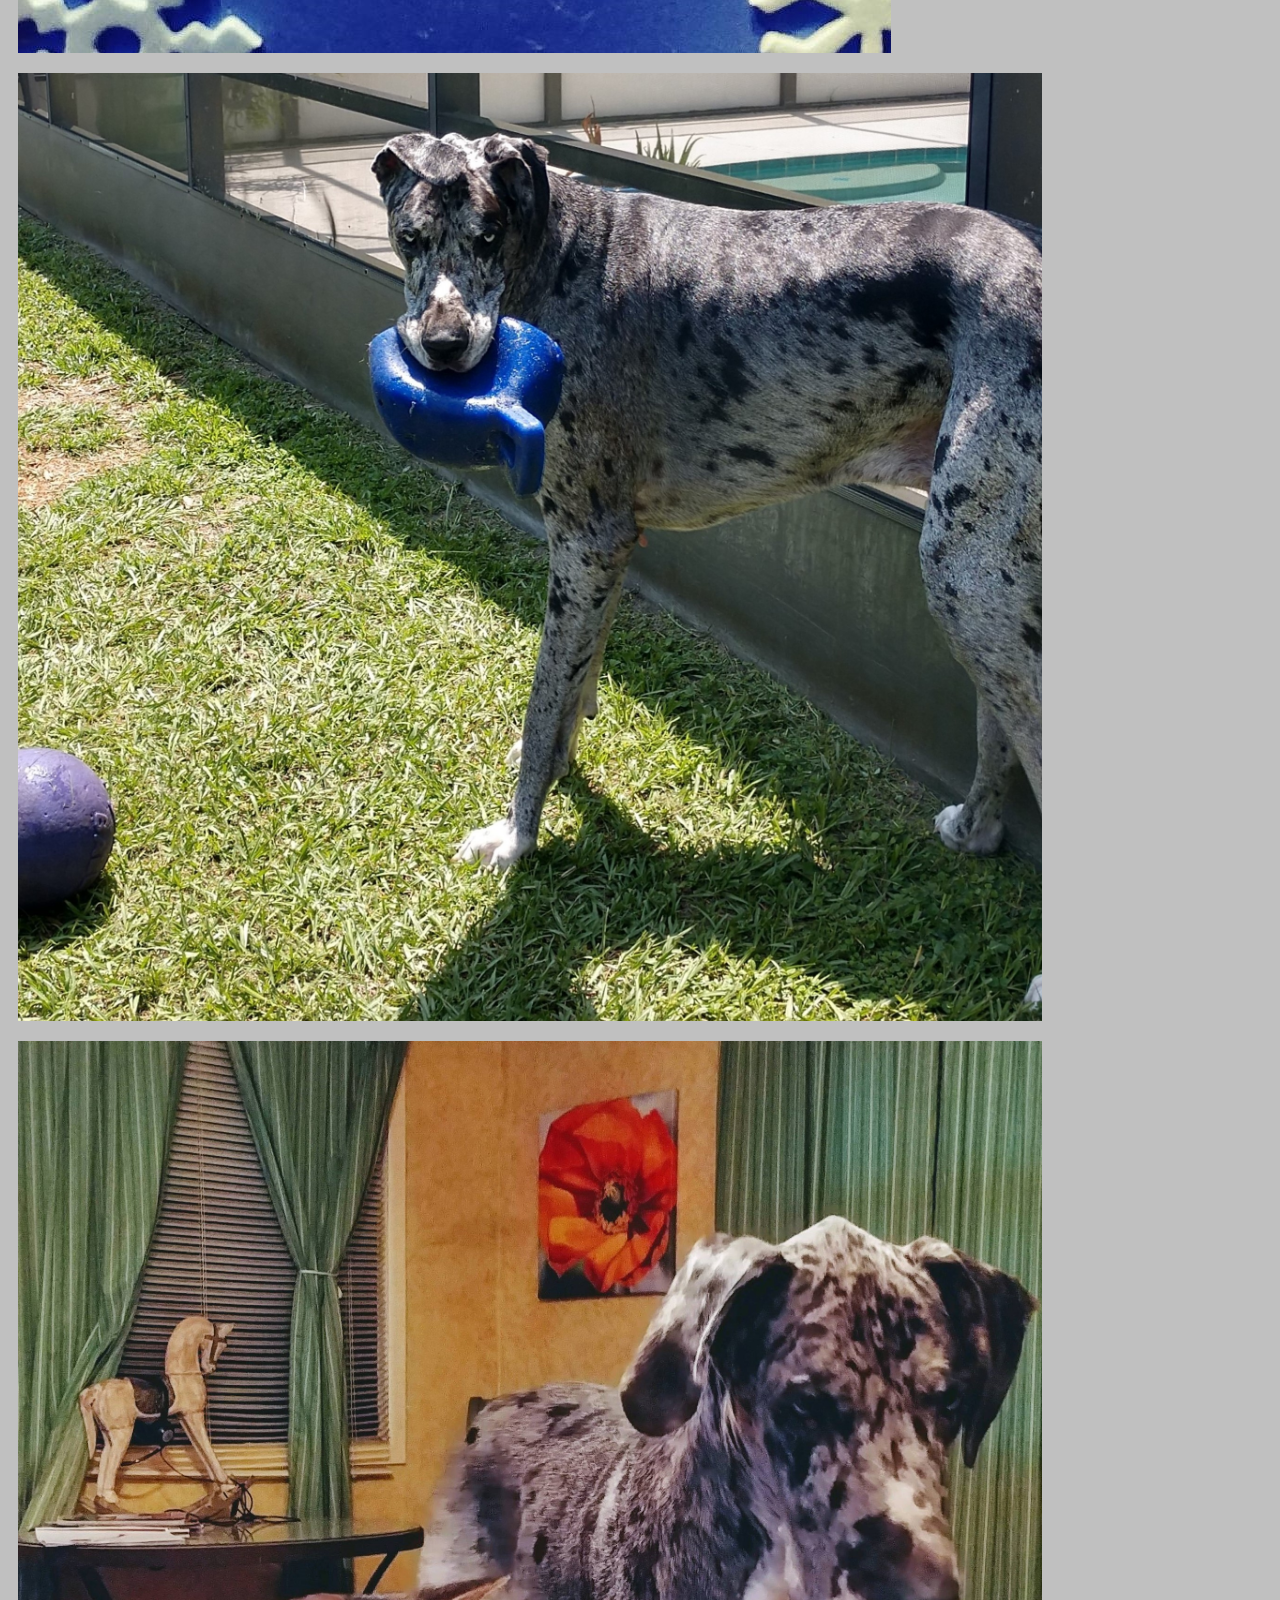
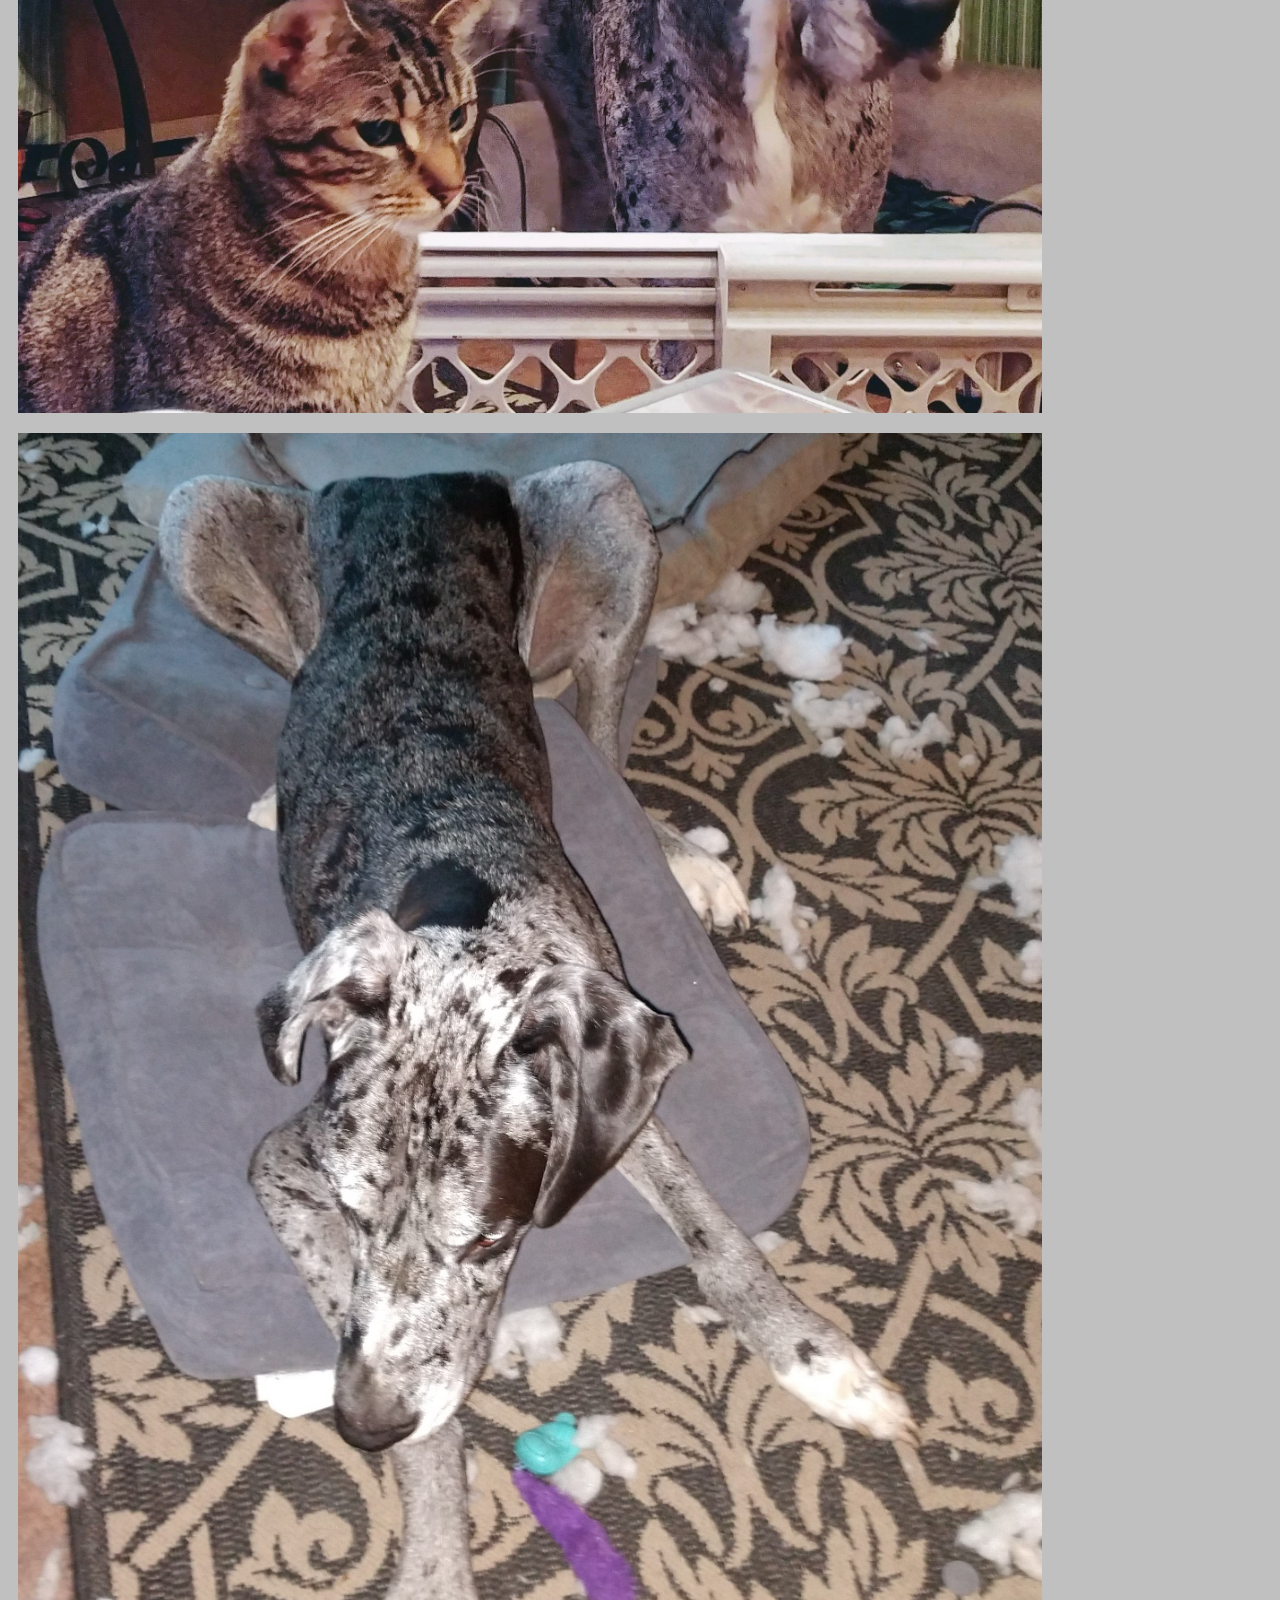
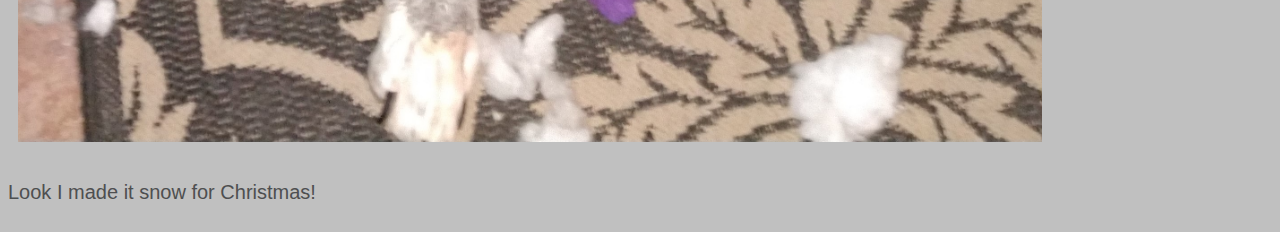
<file: Marley.html>
<!document type html>
<html lang="en">
<head>
<!-- Required meta tags -->
<meta charset="utf-8">
<meta name="viewport" content="width=device-width, initial-scale=1, shrink-to-fit=no">

<!-- Bootstrap CSS -->
<link rel="stylesheet" href="https://cdn.jsdelivr.net/npm/bootstrap@4.5.3/dist/css/bootstrap.min.css" integrity="sha384-TX8t27EcRE3e/ihU7zmQxVncDAy5uIKz4rEkgIXeMed4M0jlfIDPvg6uqKI2xXr2" crossorigin="anonymous">
<link rel="stylesheet" href="style.css">
<title>Marley's Page</title>
</head>

<body>
<!-- Option 1: jQuery and Bootstrap Bundle (includes Popper) -->
<script src="https://code.jquery.com/jquery-3.5.1.slim.min.js" integrity="sha384-DfXdz2htPH0lsSSs5nCTpuj/zy4C+OGpamoFVy38MVBnE+IbbVYUew+OrCXaRkfj" crossorigin="anonymous"></script>
<script src="https://cdn.jsdelivr.net/npm/bootstrap@4.5.3/dist/js/bootstrap.bundle.min.js" integrity="sha384-ho+j7jyWK8fNQe+A12Hb8AhRq26LrZ/JpcUGGOn+Y7RsweNrtN/tE3MoK7ZeZDyx" crossorigin="anonymous"></script>

<!-- Nav Bar -->
<nav class="navbar navbar-expand-lg navbar-light bg-light">
  <a class="navbar-brand logo text-white" href="index.html">The Mantheys</a>
  <button class="navbar-toggler" type="button" data-toggle="collapse" data-target="#navbarSupportedContent" aria-controls="navbarSupportedContent" aria-expanded="false" aria-label="Toggle navigation">
    <span class="navbar-toggler-icon"></span>
  </button>
  <div class="collapse navbar-collapse" id="navbarSupportedContent">
    <ul class="navbar-nav ml-auto">
      <li class="nav-item active">
        <a class="nav-link" href="index.html">Home<span class="sr-only">(current)</span></a>
      </li>
      <li class="nav-item">
        <a class="nav-link" href="Christmas.html">Christmas 2019</a>
      </li>
      <li class="nav-item">
        <a class="nav-link" href="Other.html">Other Photos</a>
      </li> 
      <li class="nav-item dropdown">
        <a class="nav-link dropdown-toggle" href="#" id="navbarDropdown" role="button" data-toggle="dropdown" aria-haspopup="true" aria-expanded="false">
        Pets</a>
        <div class="dropdown-menu" aria-labelledby="navbarDropdown">
          <a class="dropdown-item" href="Bob.html">Bob</a>
          <a class="dropdown-item" href="Marley.html">Marley</a>
          <a class="dropdown-item" href="Kiki.html">Kiki</a>
          </div>
      </li>
    </ul>
  </div>
</nav>

<! --Marley's Page -->  
<div class="container-fluid main-container">
<!--row 2 cards-->
<div class="row">
  <!--column 1 of 3 -->
  <!--card 1-->
  <div class="col-12">
    <div class="card p-4">
      <h1>From Marley</h1>    
    <div class="card-body condition_card mt-3">
      <p class="card-text">Merry Christmas!  Check out my pics below.  The Santa pic is old, but Mom won't let me see Santa due to Covid. I miss seeing all my friends.  Covid has been a real bummer!
      </p>
    <img src="images/Fig2.jpeg" alt="...">
    <img src="images/M2.jpg" alt="...">
    <img src="images/M4.jpeg" alt="...">
    <img src="images/M5.jpg" alt="...">
    <p class="card-text">Look I made it snow for Christmas!
    </p>
   </div>
   </div>
  </div>
</div>
</div>
</body>
  </html>
</file>
<file: style.css>
.main-container{
    margin-top: 50px;
    width: 80vw;
}

.logo{
    background-color: rgb(18, 180, 40);
    padding: 10px;
}


.custom h1, .compare h1{
    color: rgb(243, 23, 23);
    font-family: serif;
    border-bottom: 1px solid lightgray;
    padding-bottom: 30px;
}

.tempurature{
    height:250px;
    width: 250px;
    margin-right: 20px;
    margin-bottom: 0px;
}
.condition_card p{
    font-family: Arial, Helvetica, sans-serif;
    line-height: 40px;
    font-size: 20px;
    color: #4e4f50;
}
body{
    background-color: silver;
    
}

.dropdown-menu{
    left: -120;
}

img{
    max-width: 100%;
    height:auto;
    padding: 10px;
}
.sign{
    font-family: cursive;
}
</file>
